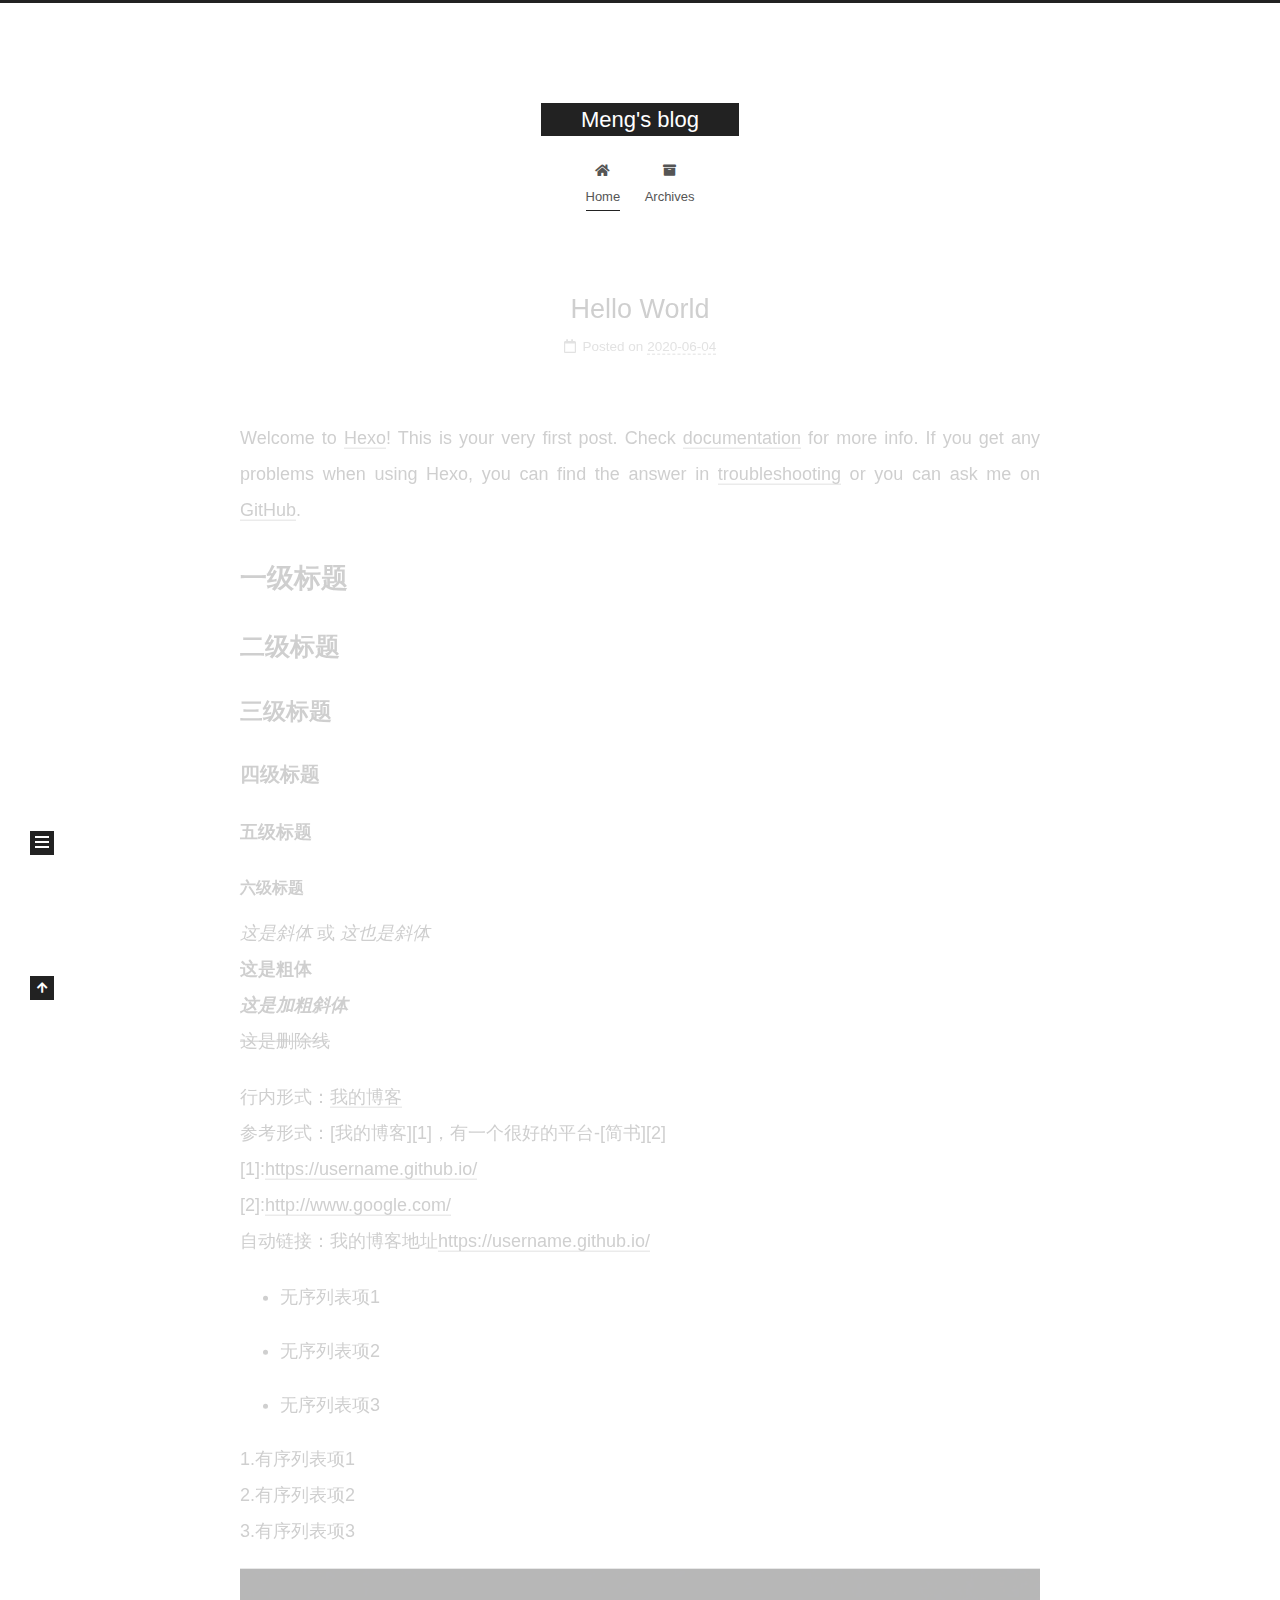
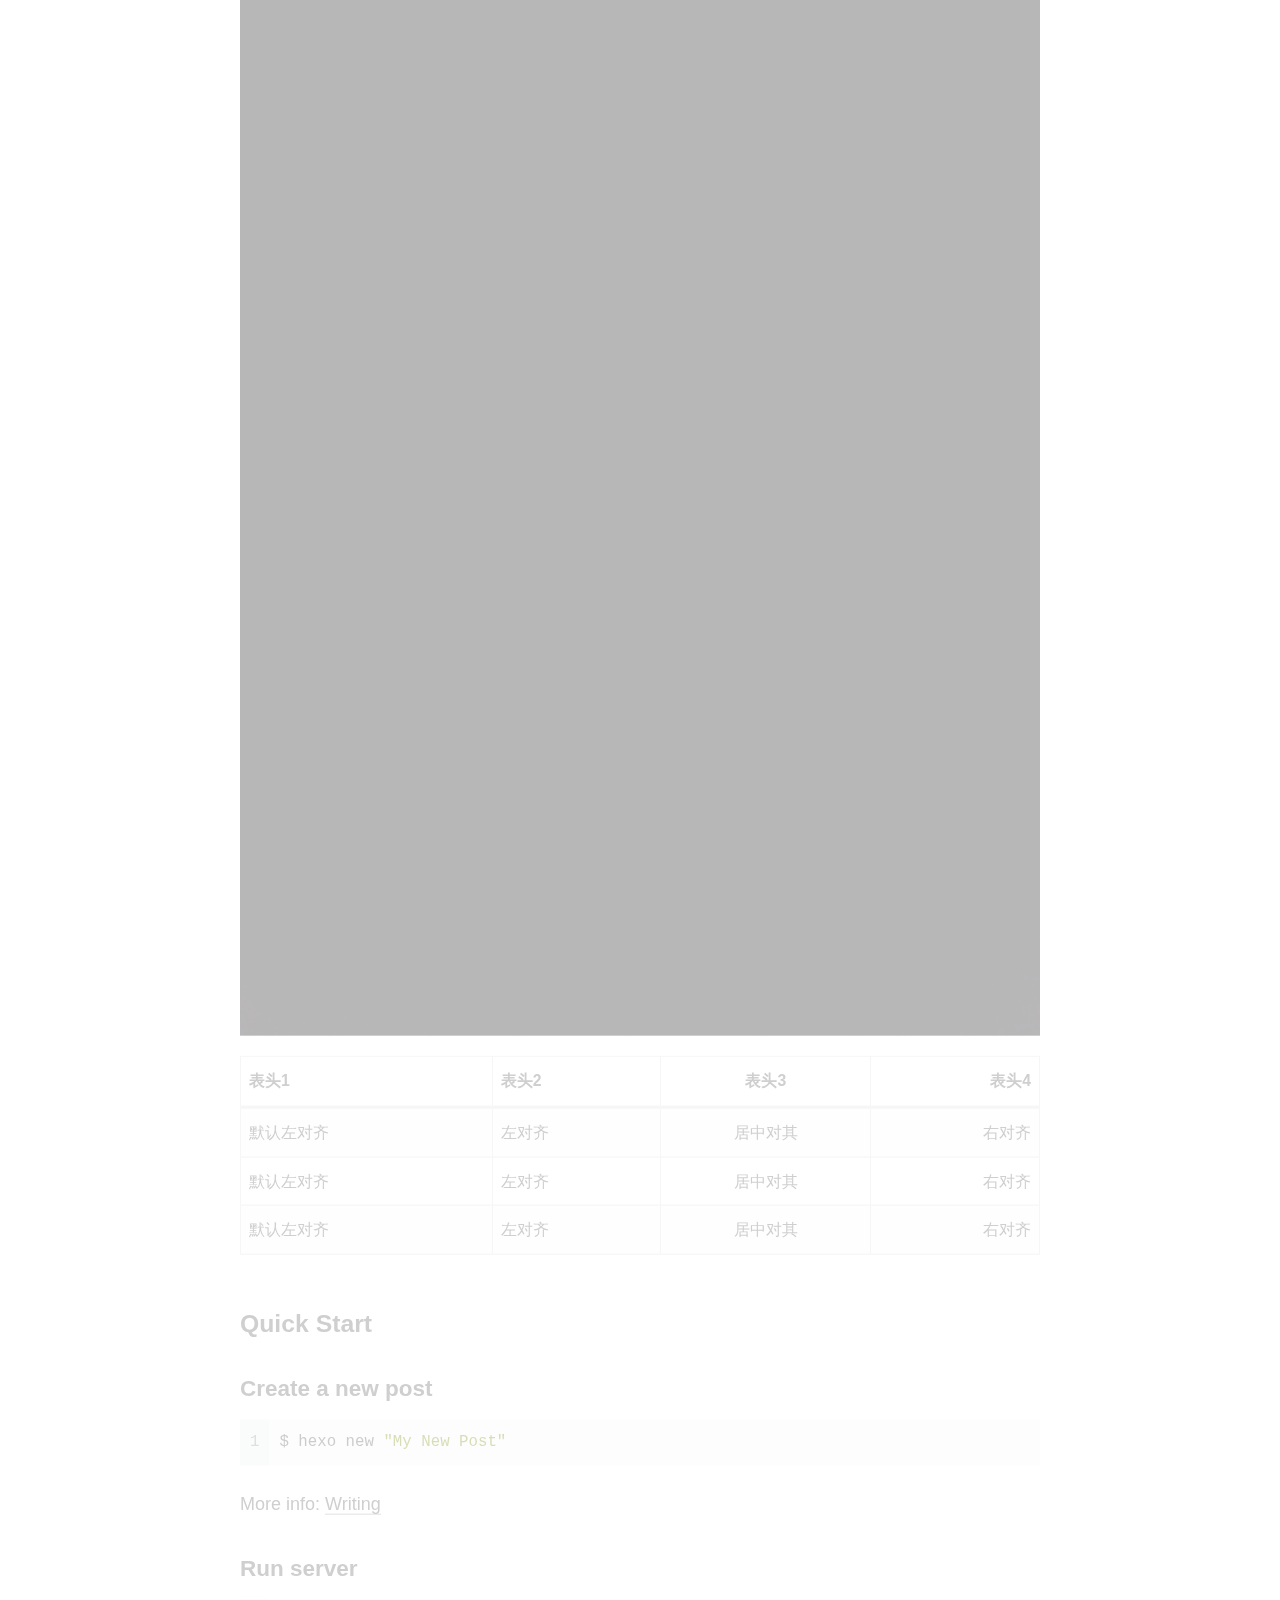
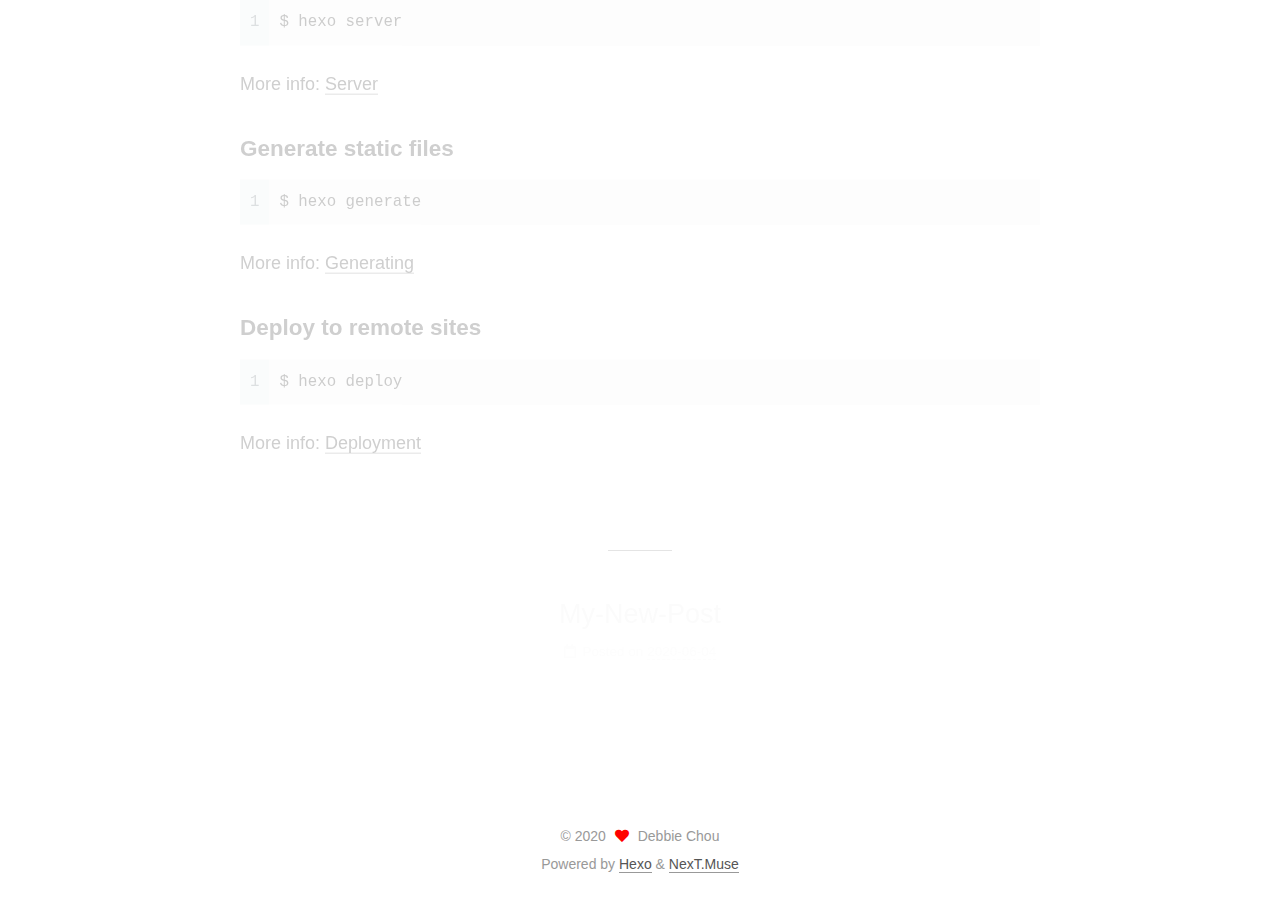
<file: index.html>
<!DOCTYPE html>
<html lang="en">
<head>
  <meta charset="UTF-8">
<meta name="viewport" content="width=device-width, initial-scale=1, maximum-scale=2">
<meta name="theme-color" content="#222">
<meta name="generator" content="Hexo 4.2.1">
  <link rel="apple-touch-icon" sizes="180x180" href="/images/apple-touch-icon-next.png">
  <link rel="icon" type="image/png" sizes="32x32" href="/images/favicon-32x32-next.png">
  <link rel="icon" type="image/png" sizes="16x16" href="/images/favicon-16x16-next.png">
  <link rel="mask-icon" href="/images/logo.svg" color="#222">

<link rel="stylesheet" href="/css/main.css">


<link rel="stylesheet" href="/lib/font-awesome/css/all.min.css">

<script id="hexo-configurations">
    var NexT = window.NexT || {};
    var CONFIG = {"hostname":"yoursite.com","root":"/","scheme":"Muse","version":"7.8.0","exturl":false,"sidebar":{"position":"left","display":"post","padding":18,"offset":12,"onmobile":false},"copycode":{"enable":false,"show_result":false,"style":null},"back2top":{"enable":true,"sidebar":false,"scrollpercent":false},"bookmark":{"enable":false,"color":"#222","save":"auto"},"fancybox":false,"mediumzoom":false,"lazyload":false,"pangu":false,"comments":{"style":"tabs","active":null,"storage":true,"lazyload":false,"nav":null},"algolia":{"hits":{"per_page":10},"labels":{"input_placeholder":"Search for Posts","hits_empty":"We didn't find any results for the search: ${query}","hits_stats":"${hits} results found in ${time} ms"}},"localsearch":{"enable":false,"trigger":"auto","top_n_per_article":1,"unescape":false,"preload":false},"motion":{"enable":true,"async":false,"transition":{"post_block":"fadeIn","post_header":"slideDownIn","post_body":"slideDownIn","coll_header":"slideLeftIn","sidebar":"slideUpIn"}}};
  </script>

  <meta property="og:type" content="website">
<meta property="og:title" content="Meng&#39;s blog">
<meta property="og:url" content="http://yoursite.com/index.html">
<meta property="og:site_name" content="Meng&#39;s blog">
<meta property="og:locale" content="en_US">
<meta property="article:author" content="Debbie Chou">
<meta name="twitter:card" content="summary">

<link rel="canonical" href="http://yoursite.com/">


<script id="page-configurations">
  // https://hexo.io/docs/variables.html
  CONFIG.page = {
    sidebar: "",
    isHome : true,
    isPost : false,
    lang   : 'en'
  };
</script>

  <title>Meng's blog</title>
  






  <noscript>
  <style>
  .use-motion .brand,
  .use-motion .menu-item,
  .sidebar-inner,
  .use-motion .post-block,
  .use-motion .pagination,
  .use-motion .comments,
  .use-motion .post-header,
  .use-motion .post-body,
  .use-motion .collection-header { opacity: initial; }

  .use-motion .site-title,
  .use-motion .site-subtitle {
    opacity: initial;
    top: initial;
  }

  .use-motion .logo-line-before i { left: initial; }
  .use-motion .logo-line-after i { right: initial; }
  </style>
</noscript>

</head>

<body itemscope itemtype="http://schema.org/WebPage">
  <div class="container use-motion">
    <div class="headband"></div>

    <header class="header" itemscope itemtype="http://schema.org/WPHeader">
      <div class="header-inner"><div class="site-brand-container">
  <div class="site-nav-toggle">
    <div class="toggle" aria-label="Toggle navigation bar">
      <span class="toggle-line toggle-line-first"></span>
      <span class="toggle-line toggle-line-middle"></span>
      <span class="toggle-line toggle-line-last"></span>
    </div>
  </div>

  <div class="site-meta">

    <a href="/" class="brand" rel="start">
      <span class="logo-line-before"><i></i></span>
      <h1 class="site-title">Meng's blog</h1>
      <span class="logo-line-after"><i></i></span>
    </a>
  </div>

  <div class="site-nav-right">
    <div class="toggle popup-trigger">
    </div>
  </div>
</div>




<nav class="site-nav">
  <ul id="menu" class="main-menu menu">
        <li class="menu-item menu-item-home">

    <a href="/" rel="section"><i class="fa fa-home fa-fw"></i>Home</a>

  </li>
        <li class="menu-item menu-item-archives">

    <a href="/archives/" rel="section"><i class="fa fa-archive fa-fw"></i>Archives</a>

  </li>
  </ul>
</nav>




</div>
    </header>

    
  <div class="back-to-top">
    <i class="fa fa-arrow-up"></i>
    <span>0%</span>
  </div>


    <main class="main">
      <div class="main-inner">
        <div class="content-wrap">
          

          <div class="content index posts-expand">
            
      
  
  
  <article itemscope itemtype="http://schema.org/Article" class="post-block" lang="en">
    <link itemprop="mainEntityOfPage" href="http://yoursite.com/2020/06/04/hello-world/">

    <span hidden itemprop="author" itemscope itemtype="http://schema.org/Person">
      <meta itemprop="image" content="/images/avatar.gif">
      <meta itemprop="name" content="Debbie Chou">
      <meta itemprop="description" content="">
    </span>

    <span hidden itemprop="publisher" itemscope itemtype="http://schema.org/Organization">
      <meta itemprop="name" content="Meng's blog">
    </span>
      <header class="post-header">
        <h2 class="post-title" itemprop="name headline">
          
            <a href="/2020/06/04/hello-world/" class="post-title-link" itemprop="url">Hello World</a>
        </h2>

        <div class="post-meta">
            <span class="post-meta-item">
              <span class="post-meta-item-icon">
                <i class="far fa-calendar"></i>
              </span>
              <span class="post-meta-item-text">Posted on</span>
              

              <time title="Created: 2020-06-04 00:45:00 / Modified: 00:49:14" itemprop="dateCreated datePublished" datetime="2020-06-04T00:45:00+08:00">2020-06-04</time>
            </span>

          

        </div>
      </header>

    
    
    
    <div class="post-body" itemprop="articleBody">

      
          <p>Welcome to <a href="https://hexo.io/" target="_blank" rel="noopener">Hexo</a>! This is your very first post. Check <a href="https://hexo.io/docs/" target="_blank" rel="noopener">documentation</a> for more info. If you get any problems when using Hexo, you can find the answer in <a href="https://hexo.io/docs/troubleshooting.html" target="_blank" rel="noopener">troubleshooting</a> or you can ask me on <a href="https://github.com/hexojs/hexo/issues" target="_blank" rel="noopener">GitHub</a>.</p>
<h1 id="一级标题"><a href="#一级标题" class="headerlink" title="一级标题"></a>一级标题</h1><h2 id="二级标题"><a href="#二级标题" class="headerlink" title="二级标题"></a>二级标题</h2><h3 id="三级标题"><a href="#三级标题" class="headerlink" title="三级标题"></a>三级标题</h3><h4 id="四级标题"><a href="#四级标题" class="headerlink" title="四级标题"></a>四级标题</h4><h5 id="五级标题"><a href="#五级标题" class="headerlink" title="五级标题"></a>五级标题</h5><h6 id="六级标题"><a href="#六级标题" class="headerlink" title="六级标题"></a>六级标题</h6><p><em>这是斜体</em> 或 <em>这也是斜体</em><br><strong>这是粗体</strong><br><strong><em>这是加粗斜体</em></strong><br><del>这是删除线</del></p>
<p>行内形式：<a href="https://username.github.io/" target="_blank" rel="noopener">我的博客</a><br>参考形式：[我的博客][1]，有一个很好的平台-[简书][2]<br>[1]:<a href="https://username.github.io/" target="_blank" rel="noopener">https://username.github.io/</a><br>[2]:<a href="http://www.google.com/" target="_blank" rel="noopener">http://www.google.com/</a><br>自动链接：我的博客地址<a href="https://username.github.io/" target="_blank" rel="noopener">https://username.github.io/</a></p>
<ul>
<li>无序列表项1</li>
</ul>
<ul>
<li>无序列表项2</li>
</ul>
<ul>
<li>无序列表项3</li>
</ul>
<p>1.有序列表项1<br>2.有序列表项2<br>3.有序列表项3</p>
<p><img src="/images/first_image.jpg" alt=""></p>
<table>
<thead>
<tr>
<th>表头1</th>
<th align="left">表头2</th>
<th align="center">表头3</th>
<th align="right">表头4</th>
</tr>
</thead>
<tbody><tr>
<td>默认左对齐</td>
<td align="left">左对齐</td>
<td align="center">居中对其</td>
<td align="right">右对齐</td>
</tr>
<tr>
<td>默认左对齐</td>
<td align="left">左对齐</td>
<td align="center">居中对其</td>
<td align="right">右对齐</td>
</tr>
<tr>
<td>默认左对齐</td>
<td align="left">左对齐</td>
<td align="center">居中对其</td>
<td align="right">右对齐</td>
</tr>
</tbody></table>
<h2 id="Quick-Start"><a href="#Quick-Start" class="headerlink" title="Quick Start"></a>Quick Start</h2><h3 id="Create-a-new-post"><a href="#Create-a-new-post" class="headerlink" title="Create a new post"></a>Create a new post</h3><figure class="highlight bash"><table><tr><td class="gutter"><pre><span class="line">1</span><br></pre></td><td class="code"><pre><span class="line">$ hexo new <span class="string">"My New Post"</span></span><br></pre></td></tr></table></figure>

<p>More info: <a href="https://hexo.io/docs/writing.html" target="_blank" rel="noopener">Writing</a></p>
<h3 id="Run-server"><a href="#Run-server" class="headerlink" title="Run server"></a>Run server</h3><figure class="highlight bash"><table><tr><td class="gutter"><pre><span class="line">1</span><br></pre></td><td class="code"><pre><span class="line">$ hexo server</span><br></pre></td></tr></table></figure>

<p>More info: <a href="https://hexo.io/docs/server.html" target="_blank" rel="noopener">Server</a></p>
<h3 id="Generate-static-files"><a href="#Generate-static-files" class="headerlink" title="Generate static files"></a>Generate static files</h3><figure class="highlight bash"><table><tr><td class="gutter"><pre><span class="line">1</span><br></pre></td><td class="code"><pre><span class="line">$ hexo generate</span><br></pre></td></tr></table></figure>

<p>More info: <a href="https://hexo.io/docs/generating.html" target="_blank" rel="noopener">Generating</a></p>
<h3 id="Deploy-to-remote-sites"><a href="#Deploy-to-remote-sites" class="headerlink" title="Deploy to remote sites"></a>Deploy to remote sites</h3><figure class="highlight bash"><table><tr><td class="gutter"><pre><span class="line">1</span><br></pre></td><td class="code"><pre><span class="line">$ hexo deploy</span><br></pre></td></tr></table></figure>

<p>More info: <a href="https://hexo.io/docs/one-command-deployment.html" target="_blank" rel="noopener">Deployment</a></p>

      
    </div>

    
    
    
      <footer class="post-footer">
        <div class="post-eof"></div>
      </footer>
  </article>
  
  
  

      
  
  
  <article itemscope itemtype="http://schema.org/Article" class="post-block" lang="en">
    <link itemprop="mainEntityOfPage" href="http://yoursite.com/2020/06/04/My-New-Post/">

    <span hidden itemprop="author" itemscope itemtype="http://schema.org/Person">
      <meta itemprop="image" content="/images/avatar.gif">
      <meta itemprop="name" content="Debbie Chou">
      <meta itemprop="description" content="">
    </span>

    <span hidden itemprop="publisher" itemscope itemtype="http://schema.org/Organization">
      <meta itemprop="name" content="Meng's blog">
    </span>
      <header class="post-header">
        <h2 class="post-title" itemprop="name headline">
          
            <a href="/2020/06/04/My-New-Post/" class="post-title-link" itemprop="url">My-New-Post</a>
        </h2>

        <div class="post-meta">
            <span class="post-meta-item">
              <span class="post-meta-item-icon">
                <i class="far fa-calendar"></i>
              </span>
              <span class="post-meta-item-text">Posted on</span>

              <time title="Created: 2020-06-04 00:28:09" itemprop="dateCreated datePublished" datetime="2020-06-04T00:28:09+08:00">2020-06-04</time>
            </span>

          

        </div>
      </header>

    
    
    
    <div class="post-body" itemprop="articleBody">

      
          
      
    </div>

    
    
    
      <footer class="post-footer">
        <div class="post-eof"></div>
      </footer>
  </article>
  
  
  


  



          </div>
          

<script>
  window.addEventListener('tabs:register', () => {
    let { activeClass } = CONFIG.comments;
    if (CONFIG.comments.storage) {
      activeClass = localStorage.getItem('comments_active') || activeClass;
    }
    if (activeClass) {
      let activeTab = document.querySelector(`a[href="#comment-${activeClass}"]`);
      if (activeTab) {
        activeTab.click();
      }
    }
  });
  if (CONFIG.comments.storage) {
    window.addEventListener('tabs:click', event => {
      if (!event.target.matches('.tabs-comment .tab-content .tab-pane')) return;
      let commentClass = event.target.classList[1];
      localStorage.setItem('comments_active', commentClass);
    });
  }
</script>

        </div>
          
  
  <div class="toggle sidebar-toggle">
    <span class="toggle-line toggle-line-first"></span>
    <span class="toggle-line toggle-line-middle"></span>
    <span class="toggle-line toggle-line-last"></span>
  </div>

  <aside class="sidebar">
    <div class="sidebar-inner">

      <ul class="sidebar-nav motion-element">
        <li class="sidebar-nav-toc">
          Table of Contents
        </li>
        <li class="sidebar-nav-overview">
          Overview
        </li>
      </ul>

      <!--noindex-->
      <div class="post-toc-wrap sidebar-panel">
      </div>
      <!--/noindex-->

      <div class="site-overview-wrap sidebar-panel">
        <div class="site-author motion-element" itemprop="author" itemscope itemtype="http://schema.org/Person">
  <p class="site-author-name" itemprop="name">Debbie Chou</p>
  <div class="site-description" itemprop="description"></div>
</div>
<div class="site-state-wrap motion-element">
  <nav class="site-state">
      <div class="site-state-item site-state-posts">
          <a href="/archives/">
        
          <span class="site-state-item-count">2</span>
          <span class="site-state-item-name">posts</span>
        </a>
      </div>
      <div class="site-state-item site-state-tags">
        <span class="site-state-item-count">2</span>
        <span class="site-state-item-name">tags</span>
      </div>
  </nav>
</div>



      </div>

    </div>
  </aside>
  <div id="sidebar-dimmer"></div>


      </div>
    </main>

    <footer class="footer">
      <div class="footer-inner">
        

        

<div class="copyright">
  
  &copy; 
  <span itemprop="copyrightYear">2020</span>
  <span class="with-love">
    <i class="fa fa-heart"></i>
  </span>
  <span class="author" itemprop="copyrightHolder">Debbie Chou</span>
</div>
  <div class="powered-by">Powered by <a href="https://hexo.io/" class="theme-link" rel="noopener" target="_blank">Hexo</a> & <a href="https://muse.theme-next.org/" class="theme-link" rel="noopener" target="_blank">NexT.Muse</a>
  </div>

        








      </div>
    </footer>
  </div>

  
  <script src="/lib/anime.min.js"></script>
  <script src="/lib/velocity/velocity.min.js"></script>
  <script src="/lib/velocity/velocity.ui.min.js"></script>

<script src="/js/utils.js"></script>

<script src="/js/motion.js"></script>


<script src="/js/schemes/muse.js"></script>


<script src="/js/next-boot.js"></script>




  















  

  

</body>
</html>
</file>
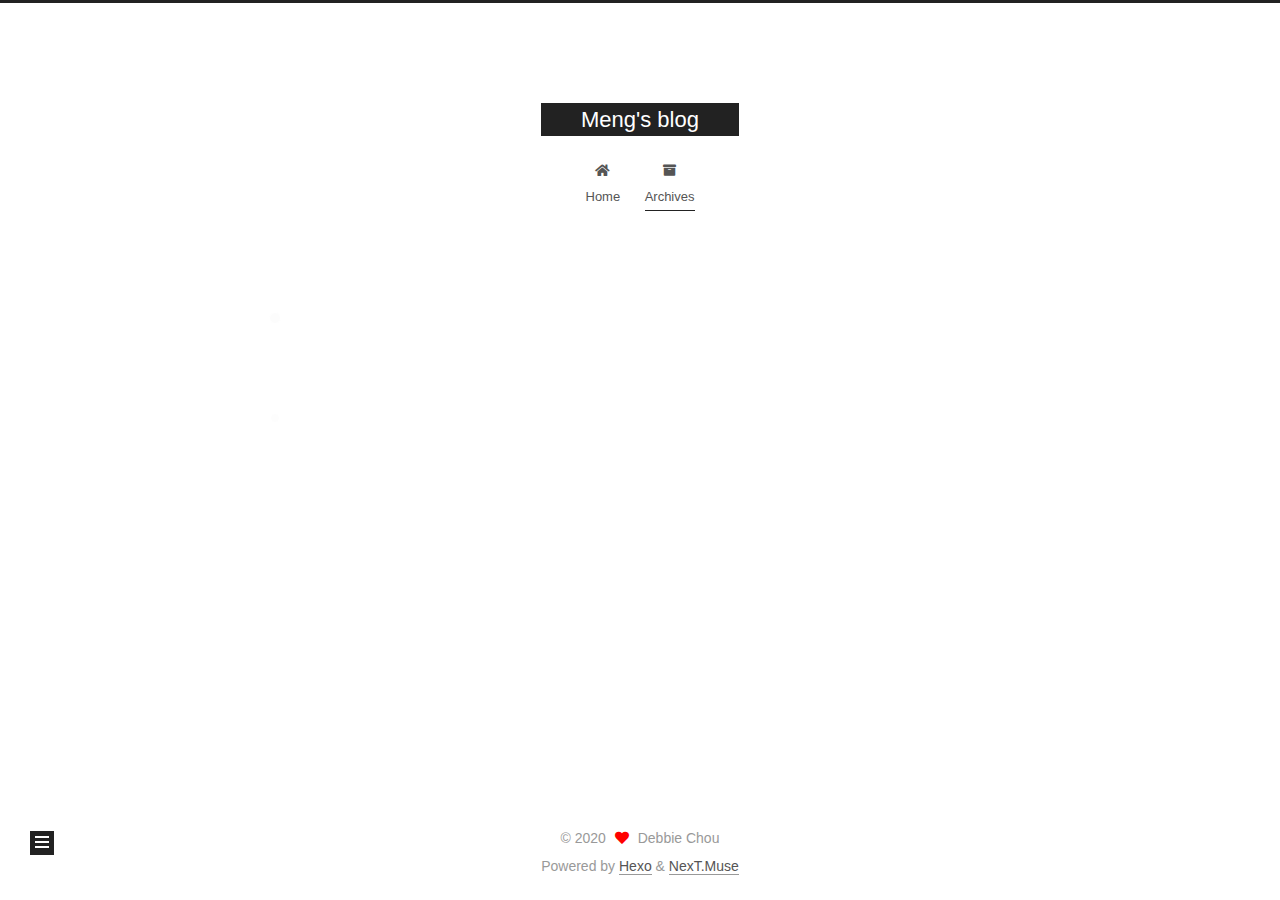
<file: archives/index.html>
<!DOCTYPE html>
<html lang="en">
<head>
  <meta charset="UTF-8">
<meta name="viewport" content="width=device-width, initial-scale=1, maximum-scale=2">
<meta name="theme-color" content="#222">
<meta name="generator" content="Hexo 4.2.1">
  <link rel="apple-touch-icon" sizes="180x180" href="/images/apple-touch-icon-next.png">
  <link rel="icon" type="image/png" sizes="32x32" href="/images/favicon-32x32-next.png">
  <link rel="icon" type="image/png" sizes="16x16" href="/images/favicon-16x16-next.png">
  <link rel="mask-icon" href="/images/logo.svg" color="#222">

<link rel="stylesheet" href="/css/main.css">


<link rel="stylesheet" href="/lib/font-awesome/css/all.min.css">

<script id="hexo-configurations">
    var NexT = window.NexT || {};
    var CONFIG = {"hostname":"yoursite.com","root":"/","scheme":"Muse","version":"7.8.0","exturl":false,"sidebar":{"position":"left","display":"post","padding":18,"offset":12,"onmobile":false},"copycode":{"enable":false,"show_result":false,"style":null},"back2top":{"enable":true,"sidebar":false,"scrollpercent":false},"bookmark":{"enable":false,"color":"#222","save":"auto"},"fancybox":false,"mediumzoom":false,"lazyload":false,"pangu":false,"comments":{"style":"tabs","active":null,"storage":true,"lazyload":false,"nav":null},"algolia":{"hits":{"per_page":10},"labels":{"input_placeholder":"Search for Posts","hits_empty":"We didn't find any results for the search: ${query}","hits_stats":"${hits} results found in ${time} ms"}},"localsearch":{"enable":false,"trigger":"auto","top_n_per_article":1,"unescape":false,"preload":false},"motion":{"enable":true,"async":false,"transition":{"post_block":"fadeIn","post_header":"slideDownIn","post_body":"slideDownIn","coll_header":"slideLeftIn","sidebar":"slideUpIn"}}};
  </script>

  <meta property="og:type" content="website">
<meta property="og:title" content="Meng&#39;s blog">
<meta property="og:url" content="http://yoursite.com/archives/index.html">
<meta property="og:site_name" content="Meng&#39;s blog">
<meta property="og:locale" content="en_US">
<meta property="article:author" content="Debbie Chou">
<meta name="twitter:card" content="summary">

<link rel="canonical" href="http://yoursite.com/archives/">


<script id="page-configurations">
  // https://hexo.io/docs/variables.html
  CONFIG.page = {
    sidebar: "",
    isHome : false,
    isPost : false,
    lang   : 'en'
  };
</script>

  <title>Archive | Meng's blog</title>
  






  <noscript>
  <style>
  .use-motion .brand,
  .use-motion .menu-item,
  .sidebar-inner,
  .use-motion .post-block,
  .use-motion .pagination,
  .use-motion .comments,
  .use-motion .post-header,
  .use-motion .post-body,
  .use-motion .collection-header { opacity: initial; }

  .use-motion .site-title,
  .use-motion .site-subtitle {
    opacity: initial;
    top: initial;
  }

  .use-motion .logo-line-before i { left: initial; }
  .use-motion .logo-line-after i { right: initial; }
  </style>
</noscript>

</head>

<body itemscope itemtype="http://schema.org/WebPage">
  <div class="container use-motion">
    <div class="headband"></div>

    <header class="header" itemscope itemtype="http://schema.org/WPHeader">
      <div class="header-inner"><div class="site-brand-container">
  <div class="site-nav-toggle">
    <div class="toggle" aria-label="Toggle navigation bar">
      <span class="toggle-line toggle-line-first"></span>
      <span class="toggle-line toggle-line-middle"></span>
      <span class="toggle-line toggle-line-last"></span>
    </div>
  </div>

  <div class="site-meta">

    <a href="/" class="brand" rel="start">
      <span class="logo-line-before"><i></i></span>
      <h1 class="site-title">Meng's blog</h1>
      <span class="logo-line-after"><i></i></span>
    </a>
  </div>

  <div class="site-nav-right">
    <div class="toggle popup-trigger">
    </div>
  </div>
</div>




<nav class="site-nav">
  <ul id="menu" class="main-menu menu">
        <li class="menu-item menu-item-home">

    <a href="/" rel="section"><i class="fa fa-home fa-fw"></i>Home</a>

  </li>
        <li class="menu-item menu-item-archives">

    <a href="/archives/" rel="section"><i class="fa fa-archive fa-fw"></i>Archives</a>

  </li>
  </ul>
</nav>




</div>
    </header>

    
  <div class="back-to-top">
    <i class="fa fa-arrow-up"></i>
    <span>0%</span>
  </div>


    <main class="main">
      <div class="main-inner">
        <div class="content-wrap">
          

          <div class="content archive">
            

  
  
  
  <div class="post-block">
    <div class="posts-collapse">
      <div class="collection-title">
        <span class="collection-header">Um..! 2 posts in total. Keep on posting.</span>
      </div>

      
    <div class="collection-year">
      <span class="collection-header">2020</span>
    </div>

  <article itemscope itemtype="http://schema.org/Article">
    <header class="post-header">

      <div class="post-meta">
        <time itemprop="dateCreated"
              datetime="2020-06-04T00:45:00+08:00"
              content="2020-06-04">
          06-04
        </time>
      </div>

      <div class="post-title">
          <a class="post-title-link" href="/2020/06/04/hello-world/" itemprop="url">
            <span itemprop="name">Hello World</span>
          </a>
      </div>

    </header>
  </article>

  <article itemscope itemtype="http://schema.org/Article">
    <header class="post-header">

      <div class="post-meta">
        <time itemprop="dateCreated"
              datetime="2020-06-04T00:28:09+08:00"
              content="2020-06-04">
          06-04
        </time>
      </div>

      <div class="post-title">
          <a class="post-title-link" href="/2020/06/04/My-New-Post/" itemprop="url">
            <span itemprop="name">My-New-Post</span>
          </a>
      </div>

    </header>
  </article>


    </div>
  </div>
  
  
  

  



          </div>
          

<script>
  window.addEventListener('tabs:register', () => {
    let { activeClass } = CONFIG.comments;
    if (CONFIG.comments.storage) {
      activeClass = localStorage.getItem('comments_active') || activeClass;
    }
    if (activeClass) {
      let activeTab = document.querySelector(`a[href="#comment-${activeClass}"]`);
      if (activeTab) {
        activeTab.click();
      }
    }
  });
  if (CONFIG.comments.storage) {
    window.addEventListener('tabs:click', event => {
      if (!event.target.matches('.tabs-comment .tab-content .tab-pane')) return;
      let commentClass = event.target.classList[1];
      localStorage.setItem('comments_active', commentClass);
    });
  }
</script>

        </div>
          
  
  <div class="toggle sidebar-toggle">
    <span class="toggle-line toggle-line-first"></span>
    <span class="toggle-line toggle-line-middle"></span>
    <span class="toggle-line toggle-line-last"></span>
  </div>

  <aside class="sidebar">
    <div class="sidebar-inner">

      <ul class="sidebar-nav motion-element">
        <li class="sidebar-nav-toc">
          Table of Contents
        </li>
        <li class="sidebar-nav-overview">
          Overview
        </li>
      </ul>

      <!--noindex-->
      <div class="post-toc-wrap sidebar-panel">
      </div>
      <!--/noindex-->

      <div class="site-overview-wrap sidebar-panel">
        <div class="site-author motion-element" itemprop="author" itemscope itemtype="http://schema.org/Person">
  <p class="site-author-name" itemprop="name">Debbie Chou</p>
  <div class="site-description" itemprop="description"></div>
</div>
<div class="site-state-wrap motion-element">
  <nav class="site-state">
      <div class="site-state-item site-state-posts">
          <a href="/archives/">
        
          <span class="site-state-item-count">2</span>
          <span class="site-state-item-name">posts</span>
        </a>
      </div>
      <div class="site-state-item site-state-tags">
        <span class="site-state-item-count">2</span>
        <span class="site-state-item-name">tags</span>
      </div>
  </nav>
</div>



      </div>

    </div>
  </aside>
  <div id="sidebar-dimmer"></div>


      </div>
    </main>

    <footer class="footer">
      <div class="footer-inner">
        

        

<div class="copyright">
  
  &copy; 
  <span itemprop="copyrightYear">2020</span>
  <span class="with-love">
    <i class="fa fa-heart"></i>
  </span>
  <span class="author" itemprop="copyrightHolder">Debbie Chou</span>
</div>
  <div class="powered-by">Powered by <a href="https://hexo.io/" class="theme-link" rel="noopener" target="_blank">Hexo</a> & <a href="https://muse.theme-next.org/" class="theme-link" rel="noopener" target="_blank">NexT.Muse</a>
  </div>

        








      </div>
    </footer>
  </div>

  
  <script src="/lib/anime.min.js"></script>
  <script src="/lib/velocity/velocity.min.js"></script>
  <script src="/lib/velocity/velocity.ui.min.js"></script>

<script src="/js/utils.js"></script>

<script src="/js/motion.js"></script>


<script src="/js/schemes/muse.js"></script>


<script src="/js/next-boot.js"></script>




  















  

  

</body>
</html>
</file>
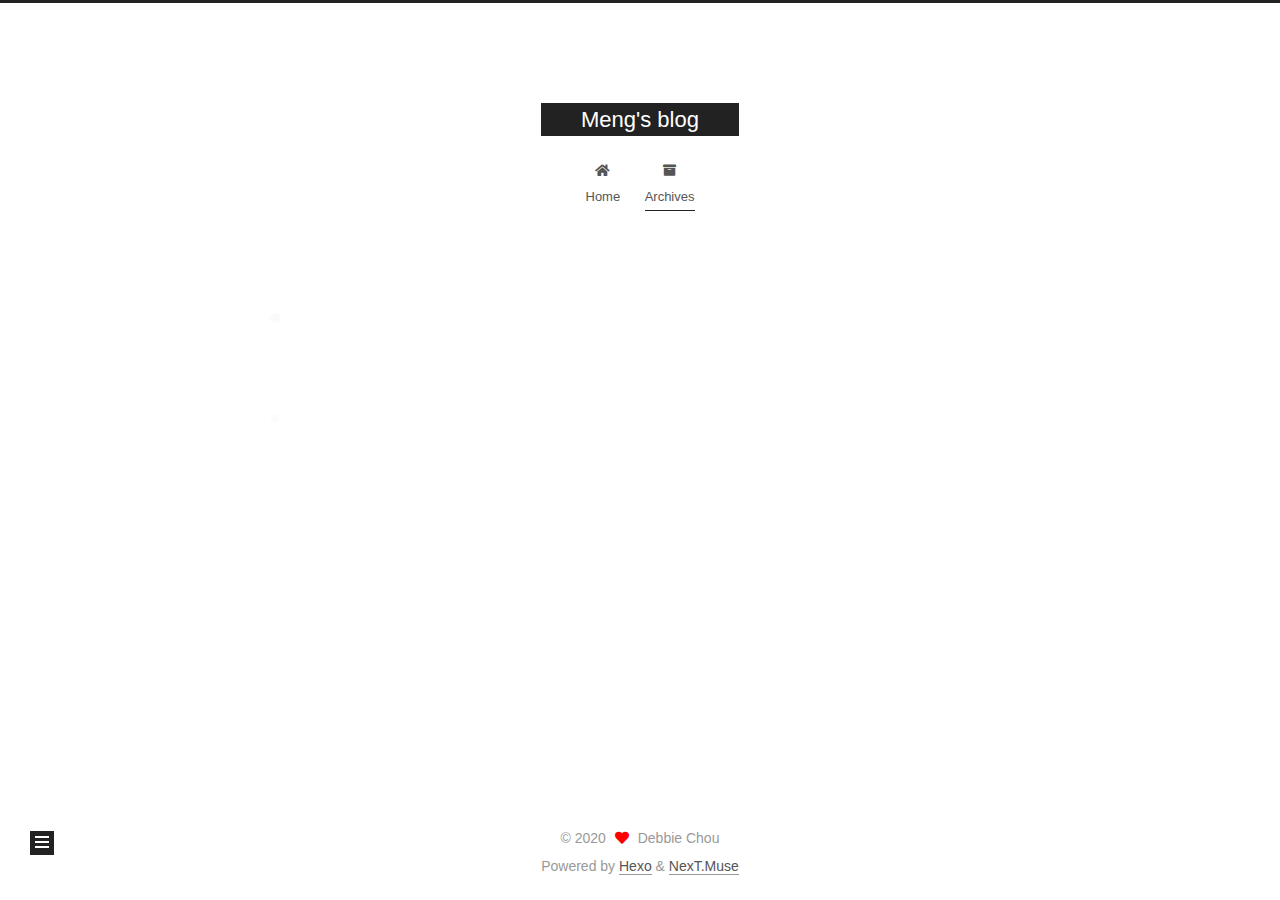
<file: archives/2020/index.html>
<!DOCTYPE html>
<html lang="en">
<head>
  <meta charset="UTF-8">
<meta name="viewport" content="width=device-width, initial-scale=1, maximum-scale=2">
<meta name="theme-color" content="#222">
<meta name="generator" content="Hexo 4.2.1">
  <link rel="apple-touch-icon" sizes="180x180" href="/images/apple-touch-icon-next.png">
  <link rel="icon" type="image/png" sizes="32x32" href="/images/favicon-32x32-next.png">
  <link rel="icon" type="image/png" sizes="16x16" href="/images/favicon-16x16-next.png">
  <link rel="mask-icon" href="/images/logo.svg" color="#222">

<link rel="stylesheet" href="/css/main.css">


<link rel="stylesheet" href="/lib/font-awesome/css/all.min.css">

<script id="hexo-configurations">
    var NexT = window.NexT || {};
    var CONFIG = {"hostname":"yoursite.com","root":"/","scheme":"Muse","version":"7.8.0","exturl":false,"sidebar":{"position":"left","display":"post","padding":18,"offset":12,"onmobile":false},"copycode":{"enable":false,"show_result":false,"style":null},"back2top":{"enable":true,"sidebar":false,"scrollpercent":false},"bookmark":{"enable":false,"color":"#222","save":"auto"},"fancybox":false,"mediumzoom":false,"lazyload":false,"pangu":false,"comments":{"style":"tabs","active":null,"storage":true,"lazyload":false,"nav":null},"algolia":{"hits":{"per_page":10},"labels":{"input_placeholder":"Search for Posts","hits_empty":"We didn't find any results for the search: ${query}","hits_stats":"${hits} results found in ${time} ms"}},"localsearch":{"enable":false,"trigger":"auto","top_n_per_article":1,"unescape":false,"preload":false},"motion":{"enable":true,"async":false,"transition":{"post_block":"fadeIn","post_header":"slideDownIn","post_body":"slideDownIn","coll_header":"slideLeftIn","sidebar":"slideUpIn"}}};
  </script>

  <meta property="og:type" content="website">
<meta property="og:title" content="Meng&#39;s blog">
<meta property="og:url" content="http://yoursite.com/archives/2020/index.html">
<meta property="og:site_name" content="Meng&#39;s blog">
<meta property="og:locale" content="en_US">
<meta property="article:author" content="Debbie Chou">
<meta name="twitter:card" content="summary">

<link rel="canonical" href="http://yoursite.com/archives/2020/">


<script id="page-configurations">
  // https://hexo.io/docs/variables.html
  CONFIG.page = {
    sidebar: "",
    isHome : false,
    isPost : false,
    lang   : 'en'
  };
</script>

  <title>Archive | Meng's blog</title>
  






  <noscript>
  <style>
  .use-motion .brand,
  .use-motion .menu-item,
  .sidebar-inner,
  .use-motion .post-block,
  .use-motion .pagination,
  .use-motion .comments,
  .use-motion .post-header,
  .use-motion .post-body,
  .use-motion .collection-header { opacity: initial; }

  .use-motion .site-title,
  .use-motion .site-subtitle {
    opacity: initial;
    top: initial;
  }

  .use-motion .logo-line-before i { left: initial; }
  .use-motion .logo-line-after i { right: initial; }
  </style>
</noscript>

</head>

<body itemscope itemtype="http://schema.org/WebPage">
  <div class="container use-motion">
    <div class="headband"></div>

    <header class="header" itemscope itemtype="http://schema.org/WPHeader">
      <div class="header-inner"><div class="site-brand-container">
  <div class="site-nav-toggle">
    <div class="toggle" aria-label="Toggle navigation bar">
      <span class="toggle-line toggle-line-first"></span>
      <span class="toggle-line toggle-line-middle"></span>
      <span class="toggle-line toggle-line-last"></span>
    </div>
  </div>

  <div class="site-meta">

    <a href="/" class="brand" rel="start">
      <span class="logo-line-before"><i></i></span>
      <h1 class="site-title">Meng's blog</h1>
      <span class="logo-line-after"><i></i></span>
    </a>
  </div>

  <div class="site-nav-right">
    <div class="toggle popup-trigger">
    </div>
  </div>
</div>




<nav class="site-nav">
  <ul id="menu" class="main-menu menu">
        <li class="menu-item menu-item-home">

    <a href="/" rel="section"><i class="fa fa-home fa-fw"></i>Home</a>

  </li>
        <li class="menu-item menu-item-archives">

    <a href="/archives/" rel="section"><i class="fa fa-archive fa-fw"></i>Archives</a>

  </li>
  </ul>
</nav>




</div>
    </header>

    
  <div class="back-to-top">
    <i class="fa fa-arrow-up"></i>
    <span>0%</span>
  </div>


    <main class="main">
      <div class="main-inner">
        <div class="content-wrap">
          

          <div class="content archive">
            

  
  
  
  <div class="post-block">
    <div class="posts-collapse">
      <div class="collection-title">
        <span class="collection-header">Um..! 2 posts in total. Keep on posting.</span>
      </div>

      
    <div class="collection-year">
      <span class="collection-header">2020</span>
    </div>

  <article itemscope itemtype="http://schema.org/Article">
    <header class="post-header">

      <div class="post-meta">
        <time itemprop="dateCreated"
              datetime="2020-06-04T00:45:00+08:00"
              content="2020-06-04">
          06-04
        </time>
      </div>

      <div class="post-title">
          <a class="post-title-link" href="/2020/06/04/hello-world/" itemprop="url">
            <span itemprop="name">Hello World</span>
          </a>
      </div>

    </header>
  </article>

  <article itemscope itemtype="http://schema.org/Article">
    <header class="post-header">

      <div class="post-meta">
        <time itemprop="dateCreated"
              datetime="2020-06-04T00:28:09+08:00"
              content="2020-06-04">
          06-04
        </time>
      </div>

      <div class="post-title">
          <a class="post-title-link" href="/2020/06/04/My-New-Post/" itemprop="url">
            <span itemprop="name">My-New-Post</span>
          </a>
      </div>

    </header>
  </article>


    </div>
  </div>
  
  
  

  



          </div>
          

<script>
  window.addEventListener('tabs:register', () => {
    let { activeClass } = CONFIG.comments;
    if (CONFIG.comments.storage) {
      activeClass = localStorage.getItem('comments_active') || activeClass;
    }
    if (activeClass) {
      let activeTab = document.querySelector(`a[href="#comment-${activeClass}"]`);
      if (activeTab) {
        activeTab.click();
      }
    }
  });
  if (CONFIG.comments.storage) {
    window.addEventListener('tabs:click', event => {
      if (!event.target.matches('.tabs-comment .tab-content .tab-pane')) return;
      let commentClass = event.target.classList[1];
      localStorage.setItem('comments_active', commentClass);
    });
  }
</script>

        </div>
          
  
  <div class="toggle sidebar-toggle">
    <span class="toggle-line toggle-line-first"></span>
    <span class="toggle-line toggle-line-middle"></span>
    <span class="toggle-line toggle-line-last"></span>
  </div>

  <aside class="sidebar">
    <div class="sidebar-inner">

      <ul class="sidebar-nav motion-element">
        <li class="sidebar-nav-toc">
          Table of Contents
        </li>
        <li class="sidebar-nav-overview">
          Overview
        </li>
      </ul>

      <!--noindex-->
      <div class="post-toc-wrap sidebar-panel">
      </div>
      <!--/noindex-->

      <div class="site-overview-wrap sidebar-panel">
        <div class="site-author motion-element" itemprop="author" itemscope itemtype="http://schema.org/Person">
  <p class="site-author-name" itemprop="name">Debbie Chou</p>
  <div class="site-description" itemprop="description"></div>
</div>
<div class="site-state-wrap motion-element">
  <nav class="site-state">
      <div class="site-state-item site-state-posts">
          <a href="/archives/">
        
          <span class="site-state-item-count">2</span>
          <span class="site-state-item-name">posts</span>
        </a>
      </div>
      <div class="site-state-item site-state-tags">
        <span class="site-state-item-count">2</span>
        <span class="site-state-item-name">tags</span>
      </div>
  </nav>
</div>



      </div>

    </div>
  </aside>
  <div id="sidebar-dimmer"></div>


      </div>
    </main>

    <footer class="footer">
      <div class="footer-inner">
        

        

<div class="copyright">
  
  &copy; 
  <span itemprop="copyrightYear">2020</span>
  <span class="with-love">
    <i class="fa fa-heart"></i>
  </span>
  <span class="author" itemprop="copyrightHolder">Debbie Chou</span>
</div>
  <div class="powered-by">Powered by <a href="https://hexo.io/" class="theme-link" rel="noopener" target="_blank">Hexo</a> & <a href="https://muse.theme-next.org/" class="theme-link" rel="noopener" target="_blank">NexT.Muse</a>
  </div>

        








      </div>
    </footer>
  </div>

  
  <script src="/lib/anime.min.js"></script>
  <script src="/lib/velocity/velocity.min.js"></script>
  <script src="/lib/velocity/velocity.ui.min.js"></script>

<script src="/js/utils.js"></script>

<script src="/js/motion.js"></script>


<script src="/js/schemes/muse.js"></script>


<script src="/js/next-boot.js"></script>




  















  

  

</body>
</html>
</file>
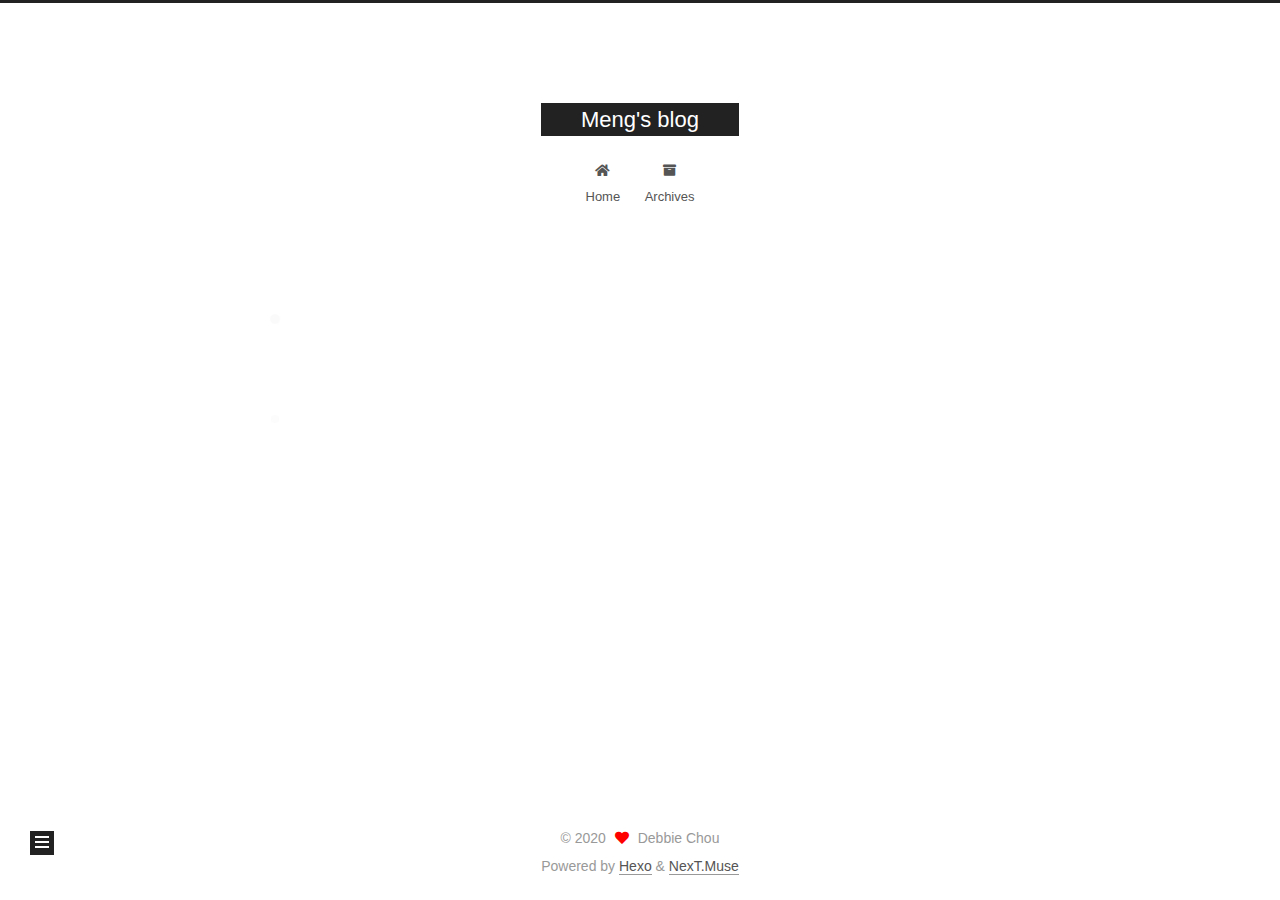
<file: tags/2020/index.html>
<!DOCTYPE html>
<html lang="en">
<head>
  <meta charset="UTF-8">
<meta name="viewport" content="width=device-width, initial-scale=1, maximum-scale=2">
<meta name="theme-color" content="#222">
<meta name="generator" content="Hexo 4.2.1">
  <link rel="apple-touch-icon" sizes="180x180" href="/images/apple-touch-icon-next.png">
  <link rel="icon" type="image/png" sizes="32x32" href="/images/favicon-32x32-next.png">
  <link rel="icon" type="image/png" sizes="16x16" href="/images/favicon-16x16-next.png">
  <link rel="mask-icon" href="/images/logo.svg" color="#222">

<link rel="stylesheet" href="/css/main.css">


<link rel="stylesheet" href="/lib/font-awesome/css/all.min.css">

<script id="hexo-configurations">
    var NexT = window.NexT || {};
    var CONFIG = {"hostname":"yoursite.com","root":"/","scheme":"Muse","version":"7.8.0","exturl":false,"sidebar":{"position":"left","display":"post","padding":18,"offset":12,"onmobile":false},"copycode":{"enable":false,"show_result":false,"style":null},"back2top":{"enable":true,"sidebar":false,"scrollpercent":false},"bookmark":{"enable":false,"color":"#222","save":"auto"},"fancybox":false,"mediumzoom":false,"lazyload":false,"pangu":false,"comments":{"style":"tabs","active":null,"storage":true,"lazyload":false,"nav":null},"algolia":{"hits":{"per_page":10},"labels":{"input_placeholder":"Search for Posts","hits_empty":"We didn't find any results for the search: ${query}","hits_stats":"${hits} results found in ${time} ms"}},"localsearch":{"enable":false,"trigger":"auto","top_n_per_article":1,"unescape":false,"preload":false},"motion":{"enable":true,"async":false,"transition":{"post_block":"fadeIn","post_header":"slideDownIn","post_body":"slideDownIn","coll_header":"slideLeftIn","sidebar":"slideUpIn"}}};
  </script>

  <meta property="og:type" content="website">
<meta property="og:title" content="Meng&#39;s blog">
<meta property="og:url" content="http://yoursite.com/tags/2020/index.html">
<meta property="og:site_name" content="Meng&#39;s blog">
<meta property="og:locale" content="en_US">
<meta property="article:author" content="Debbie Chou">
<meta name="twitter:card" content="summary">

<link rel="canonical" href="http://yoursite.com/tags/2020/">


<script id="page-configurations">
  // https://hexo.io/docs/variables.html
  CONFIG.page = {
    sidebar: "",
    isHome : false,
    isPost : false,
    lang   : 'en'
  };
</script>

  <title>Tag: 2020 | Meng's blog</title>
  






  <noscript>
  <style>
  .use-motion .brand,
  .use-motion .menu-item,
  .sidebar-inner,
  .use-motion .post-block,
  .use-motion .pagination,
  .use-motion .comments,
  .use-motion .post-header,
  .use-motion .post-body,
  .use-motion .collection-header { opacity: initial; }

  .use-motion .site-title,
  .use-motion .site-subtitle {
    opacity: initial;
    top: initial;
  }

  .use-motion .logo-line-before i { left: initial; }
  .use-motion .logo-line-after i { right: initial; }
  </style>
</noscript>

</head>

<body itemscope itemtype="http://schema.org/WebPage">
  <div class="container use-motion">
    <div class="headband"></div>

    <header class="header" itemscope itemtype="http://schema.org/WPHeader">
      <div class="header-inner"><div class="site-brand-container">
  <div class="site-nav-toggle">
    <div class="toggle" aria-label="Toggle navigation bar">
      <span class="toggle-line toggle-line-first"></span>
      <span class="toggle-line toggle-line-middle"></span>
      <span class="toggle-line toggle-line-last"></span>
    </div>
  </div>

  <div class="site-meta">

    <a href="/" class="brand" rel="start">
      <span class="logo-line-before"><i></i></span>
      <h1 class="site-title">Meng's blog</h1>
      <span class="logo-line-after"><i></i></span>
    </a>
  </div>

  <div class="site-nav-right">
    <div class="toggle popup-trigger">
    </div>
  </div>
</div>




<nav class="site-nav">
  <ul id="menu" class="main-menu menu">
        <li class="menu-item menu-item-home">

    <a href="/" rel="section"><i class="fa fa-home fa-fw"></i>Home</a>

  </li>
        <li class="menu-item menu-item-archives">

    <a href="/archives/" rel="section"><i class="fa fa-archive fa-fw"></i>Archives</a>

  </li>
  </ul>
</nav>




</div>
    </header>

    
  <div class="back-to-top">
    <i class="fa fa-arrow-up"></i>
    <span>0%</span>
  </div>


    <main class="main">
      <div class="main-inner">
        <div class="content-wrap">
          

          <div class="content tag">
            

  
  
  
  <div class="post-block">
    <div class="posts-collapse">
      <div class="collection-title">
        <h2 class="collection-header">2020
          <small>Tag</small>
        </h2>
      </div>

      
    <div class="collection-year">
      <span class="collection-header">2020</span>
    </div>

  <article itemscope itemtype="http://schema.org/Article">
    <header class="post-header">

      <div class="post-meta">
        <time itemprop="dateCreated"
              datetime="2020-06-04T00:45:00+08:00"
              content="2020-06-04">
          06-04
        </time>
      </div>

      <div class="post-title">
          <a class="post-title-link" href="/2020/06/04/hello-world/" itemprop="url">
            <span itemprop="name">Hello World</span>
          </a>
      </div>

    </header>
  </article>

    </div>
  </div>
  
  
  

  



          </div>
          

<script>
  window.addEventListener('tabs:register', () => {
    let { activeClass } = CONFIG.comments;
    if (CONFIG.comments.storage) {
      activeClass = localStorage.getItem('comments_active') || activeClass;
    }
    if (activeClass) {
      let activeTab = document.querySelector(`a[href="#comment-${activeClass}"]`);
      if (activeTab) {
        activeTab.click();
      }
    }
  });
  if (CONFIG.comments.storage) {
    window.addEventListener('tabs:click', event => {
      if (!event.target.matches('.tabs-comment .tab-content .tab-pane')) return;
      let commentClass = event.target.classList[1];
      localStorage.setItem('comments_active', commentClass);
    });
  }
</script>

        </div>
          
  
  <div class="toggle sidebar-toggle">
    <span class="toggle-line toggle-line-first"></span>
    <span class="toggle-line toggle-line-middle"></span>
    <span class="toggle-line toggle-line-last"></span>
  </div>

  <aside class="sidebar">
    <div class="sidebar-inner">

      <ul class="sidebar-nav motion-element">
        <li class="sidebar-nav-toc">
          Table of Contents
        </li>
        <li class="sidebar-nav-overview">
          Overview
        </li>
      </ul>

      <!--noindex-->
      <div class="post-toc-wrap sidebar-panel">
      </div>
      <!--/noindex-->

      <div class="site-overview-wrap sidebar-panel">
        <div class="site-author motion-element" itemprop="author" itemscope itemtype="http://schema.org/Person">
  <p class="site-author-name" itemprop="name">Debbie Chou</p>
  <div class="site-description" itemprop="description"></div>
</div>
<div class="site-state-wrap motion-element">
  <nav class="site-state">
      <div class="site-state-item site-state-posts">
          <a href="/archives/">
        
          <span class="site-state-item-count">2</span>
          <span class="site-state-item-name">posts</span>
        </a>
      </div>
      <div class="site-state-item site-state-tags">
        <span class="site-state-item-count">2</span>
        <span class="site-state-item-name">tags</span>
      </div>
  </nav>
</div>



      </div>

    </div>
  </aside>
  <div id="sidebar-dimmer"></div>


      </div>
    </main>

    <footer class="footer">
      <div class="footer-inner">
        

        

<div class="copyright">
  
  &copy; 
  <span itemprop="copyrightYear">2020</span>
  <span class="with-love">
    <i class="fa fa-heart"></i>
  </span>
  <span class="author" itemprop="copyrightHolder">Debbie Chou</span>
</div>
  <div class="powered-by">Powered by <a href="https://hexo.io/" class="theme-link" rel="noopener" target="_blank">Hexo</a> & <a href="https://muse.theme-next.org/" class="theme-link" rel="noopener" target="_blank">NexT.Muse</a>
  </div>

        








      </div>
    </footer>
  </div>

  
  <script src="/lib/anime.min.js"></script>
  <script src="/lib/velocity/velocity.min.js"></script>
  <script src="/lib/velocity/velocity.ui.min.js"></script>

<script src="/js/utils.js"></script>

<script src="/js/motion.js"></script>


<script src="/js/schemes/muse.js"></script>


<script src="/js/next-boot.js"></script>




  















  

  

</body>
</html>
</file>
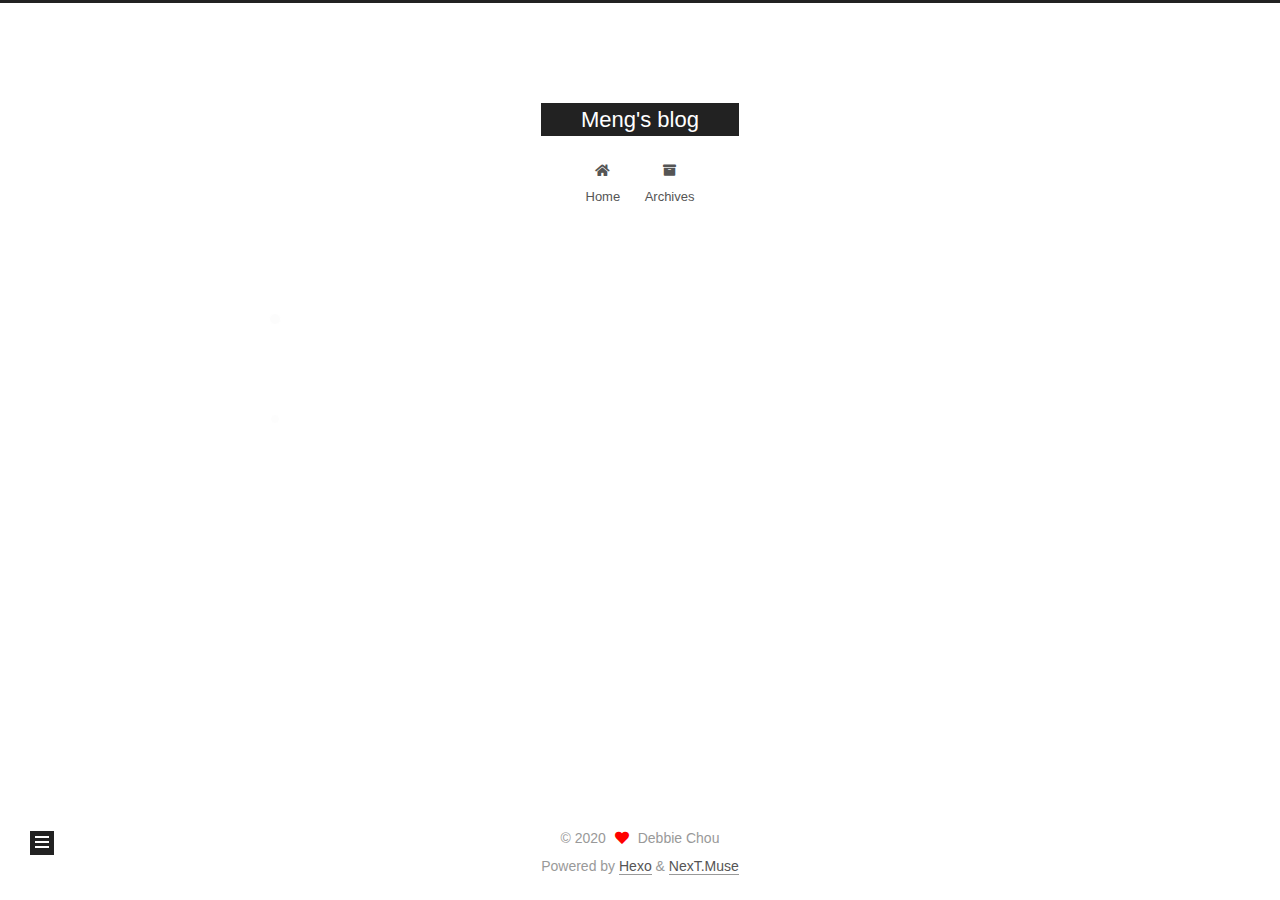
<file: tags/AWS-ML/index.html>
<!DOCTYPE html>
<html lang="en">
<head>
  <meta charset="UTF-8">
<meta name="viewport" content="width=device-width, initial-scale=1, maximum-scale=2">
<meta name="theme-color" content="#222">
<meta name="generator" content="Hexo 4.2.1">
  <link rel="apple-touch-icon" sizes="180x180" href="/images/apple-touch-icon-next.png">
  <link rel="icon" type="image/png" sizes="32x32" href="/images/favicon-32x32-next.png">
  <link rel="icon" type="image/png" sizes="16x16" href="/images/favicon-16x16-next.png">
  <link rel="mask-icon" href="/images/logo.svg" color="#222">

<link rel="stylesheet" href="/css/main.css">


<link rel="stylesheet" href="/lib/font-awesome/css/all.min.css">

<script id="hexo-configurations">
    var NexT = window.NexT || {};
    var CONFIG = {"hostname":"yoursite.com","root":"/","scheme":"Muse","version":"7.8.0","exturl":false,"sidebar":{"position":"left","display":"post","padding":18,"offset":12,"onmobile":false},"copycode":{"enable":false,"show_result":false,"style":null},"back2top":{"enable":true,"sidebar":false,"scrollpercent":false},"bookmark":{"enable":false,"color":"#222","save":"auto"},"fancybox":false,"mediumzoom":false,"lazyload":false,"pangu":false,"comments":{"style":"tabs","active":null,"storage":true,"lazyload":false,"nav":null},"algolia":{"hits":{"per_page":10},"labels":{"input_placeholder":"Search for Posts","hits_empty":"We didn't find any results for the search: ${query}","hits_stats":"${hits} results found in ${time} ms"}},"localsearch":{"enable":false,"trigger":"auto","top_n_per_article":1,"unescape":false,"preload":false},"motion":{"enable":true,"async":false,"transition":{"post_block":"fadeIn","post_header":"slideDownIn","post_body":"slideDownIn","coll_header":"slideLeftIn","sidebar":"slideUpIn"}}};
  </script>

  <meta property="og:type" content="website">
<meta property="og:title" content="Meng&#39;s blog">
<meta property="og:url" content="http://yoursite.com/tags/AWS-ML/index.html">
<meta property="og:site_name" content="Meng&#39;s blog">
<meta property="og:locale" content="en_US">
<meta property="article:author" content="Debbie Chou">
<meta name="twitter:card" content="summary">

<link rel="canonical" href="http://yoursite.com/tags/AWS-ML/">


<script id="page-configurations">
  // https://hexo.io/docs/variables.html
  CONFIG.page = {
    sidebar: "",
    isHome : false,
    isPost : false,
    lang   : 'en'
  };
</script>

  <title>Tag: AWS_ML | Meng's blog</title>
  






  <noscript>
  <style>
  .use-motion .brand,
  .use-motion .menu-item,
  .sidebar-inner,
  .use-motion .post-block,
  .use-motion .pagination,
  .use-motion .comments,
  .use-motion .post-header,
  .use-motion .post-body,
  .use-motion .collection-header { opacity: initial; }

  .use-motion .site-title,
  .use-motion .site-subtitle {
    opacity: initial;
    top: initial;
  }

  .use-motion .logo-line-before i { left: initial; }
  .use-motion .logo-line-after i { right: initial; }
  </style>
</noscript>

</head>

<body itemscope itemtype="http://schema.org/WebPage">
  <div class="container use-motion">
    <div class="headband"></div>

    <header class="header" itemscope itemtype="http://schema.org/WPHeader">
      <div class="header-inner"><div class="site-brand-container">
  <div class="site-nav-toggle">
    <div class="toggle" aria-label="Toggle navigation bar">
      <span class="toggle-line toggle-line-first"></span>
      <span class="toggle-line toggle-line-middle"></span>
      <span class="toggle-line toggle-line-last"></span>
    </div>
  </div>

  <div class="site-meta">

    <a href="/" class="brand" rel="start">
      <span class="logo-line-before"><i></i></span>
      <h1 class="site-title">Meng's blog</h1>
      <span class="logo-line-after"><i></i></span>
    </a>
  </div>

  <div class="site-nav-right">
    <div class="toggle popup-trigger">
    </div>
  </div>
</div>




<nav class="site-nav">
  <ul id="menu" class="main-menu menu">
        <li class="menu-item menu-item-home">

    <a href="/" rel="section"><i class="fa fa-home fa-fw"></i>Home</a>

  </li>
        <li class="menu-item menu-item-archives">

    <a href="/archives/" rel="section"><i class="fa fa-archive fa-fw"></i>Archives</a>

  </li>
  </ul>
</nav>




</div>
    </header>

    
  <div class="back-to-top">
    <i class="fa fa-arrow-up"></i>
    <span>0%</span>
  </div>


    <main class="main">
      <div class="main-inner">
        <div class="content-wrap">
          

          <div class="content tag">
            

  
  
  
  <div class="post-block">
    <div class="posts-collapse">
      <div class="collection-title">
        <h2 class="collection-header">AWS_ML
          <small>Tag</small>
        </h2>
      </div>

      
    <div class="collection-year">
      <span class="collection-header">2020</span>
    </div>

  <article itemscope itemtype="http://schema.org/Article">
    <header class="post-header">

      <div class="post-meta">
        <time itemprop="dateCreated"
              datetime="2020-06-04T00:45:00+08:00"
              content="2020-06-04">
          06-04
        </time>
      </div>

      <div class="post-title">
          <a class="post-title-link" href="/2020/06/04/hello-world/" itemprop="url">
            <span itemprop="name">Hello World</span>
          </a>
      </div>

    </header>
  </article>

    </div>
  </div>
  
  
  

  



          </div>
          

<script>
  window.addEventListener('tabs:register', () => {
    let { activeClass } = CONFIG.comments;
    if (CONFIG.comments.storage) {
      activeClass = localStorage.getItem('comments_active') || activeClass;
    }
    if (activeClass) {
      let activeTab = document.querySelector(`a[href="#comment-${activeClass}"]`);
      if (activeTab) {
        activeTab.click();
      }
    }
  });
  if (CONFIG.comments.storage) {
    window.addEventListener('tabs:click', event => {
      if (!event.target.matches('.tabs-comment .tab-content .tab-pane')) return;
      let commentClass = event.target.classList[1];
      localStorage.setItem('comments_active', commentClass);
    });
  }
</script>

        </div>
          
  
  <div class="toggle sidebar-toggle">
    <span class="toggle-line toggle-line-first"></span>
    <span class="toggle-line toggle-line-middle"></span>
    <span class="toggle-line toggle-line-last"></span>
  </div>

  <aside class="sidebar">
    <div class="sidebar-inner">

      <ul class="sidebar-nav motion-element">
        <li class="sidebar-nav-toc">
          Table of Contents
        </li>
        <li class="sidebar-nav-overview">
          Overview
        </li>
      </ul>

      <!--noindex-->
      <div class="post-toc-wrap sidebar-panel">
      </div>
      <!--/noindex-->

      <div class="site-overview-wrap sidebar-panel">
        <div class="site-author motion-element" itemprop="author" itemscope itemtype="http://schema.org/Person">
  <p class="site-author-name" itemprop="name">Debbie Chou</p>
  <div class="site-description" itemprop="description"></div>
</div>
<div class="site-state-wrap motion-element">
  <nav class="site-state">
      <div class="site-state-item site-state-posts">
          <a href="/archives/">
        
          <span class="site-state-item-count">2</span>
          <span class="site-state-item-name">posts</span>
        </a>
      </div>
      <div class="site-state-item site-state-tags">
        <span class="site-state-item-count">2</span>
        <span class="site-state-item-name">tags</span>
      </div>
  </nav>
</div>



      </div>

    </div>
  </aside>
  <div id="sidebar-dimmer"></div>


      </div>
    </main>

    <footer class="footer">
      <div class="footer-inner">
        

        

<div class="copyright">
  
  &copy; 
  <span itemprop="copyrightYear">2020</span>
  <span class="with-love">
    <i class="fa fa-heart"></i>
  </span>
  <span class="author" itemprop="copyrightHolder">Debbie Chou</span>
</div>
  <div class="powered-by">Powered by <a href="https://hexo.io/" class="theme-link" rel="noopener" target="_blank">Hexo</a> & <a href="https://muse.theme-next.org/" class="theme-link" rel="noopener" target="_blank">NexT.Muse</a>
  </div>

        








      </div>
    </footer>
  </div>

  
  <script src="/lib/anime.min.js"></script>
  <script src="/lib/velocity/velocity.min.js"></script>
  <script src="/lib/velocity/velocity.ui.min.js"></script>

<script src="/js/utils.js"></script>

<script src="/js/motion.js"></script>


<script src="/js/schemes/muse.js"></script>


<script src="/js/next-boot.js"></script>




  















  

  

</body>
</html>
</file>
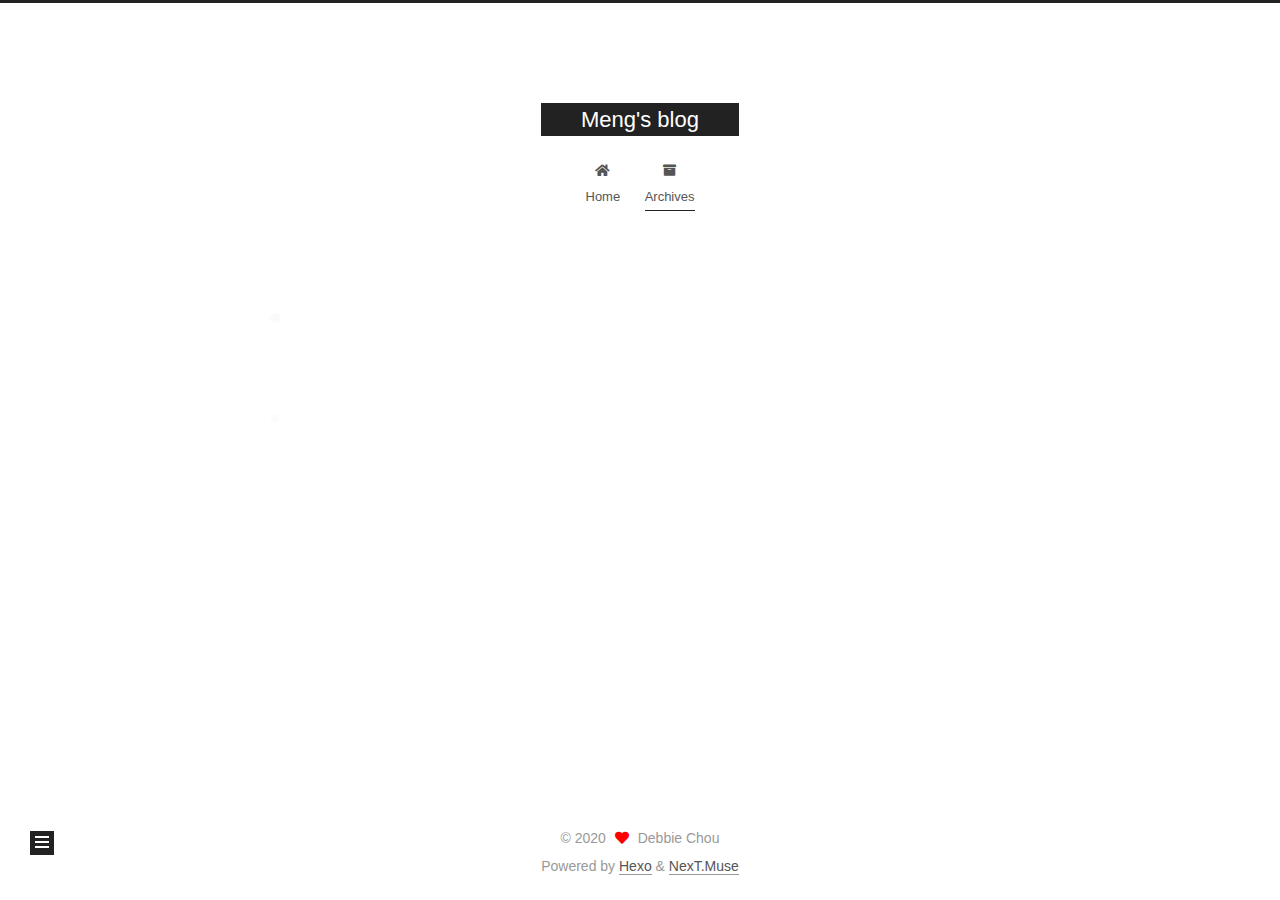
<file: archives/2020/06/index.html>
<!DOCTYPE html>
<html lang="en">
<head>
  <meta charset="UTF-8">
<meta name="viewport" content="width=device-width, initial-scale=1, maximum-scale=2">
<meta name="theme-color" content="#222">
<meta name="generator" content="Hexo 4.2.1">
  <link rel="apple-touch-icon" sizes="180x180" href="/images/apple-touch-icon-next.png">
  <link rel="icon" type="image/png" sizes="32x32" href="/images/favicon-32x32-next.png">
  <link rel="icon" type="image/png" sizes="16x16" href="/images/favicon-16x16-next.png">
  <link rel="mask-icon" href="/images/logo.svg" color="#222">

<link rel="stylesheet" href="/css/main.css">


<link rel="stylesheet" href="/lib/font-awesome/css/all.min.css">

<script id="hexo-configurations">
    var NexT = window.NexT || {};
    var CONFIG = {"hostname":"yoursite.com","root":"/","scheme":"Muse","version":"7.8.0","exturl":false,"sidebar":{"position":"left","display":"post","padding":18,"offset":12,"onmobile":false},"copycode":{"enable":false,"show_result":false,"style":null},"back2top":{"enable":true,"sidebar":false,"scrollpercent":false},"bookmark":{"enable":false,"color":"#222","save":"auto"},"fancybox":false,"mediumzoom":false,"lazyload":false,"pangu":false,"comments":{"style":"tabs","active":null,"storage":true,"lazyload":false,"nav":null},"algolia":{"hits":{"per_page":10},"labels":{"input_placeholder":"Search for Posts","hits_empty":"We didn't find any results for the search: ${query}","hits_stats":"${hits} results found in ${time} ms"}},"localsearch":{"enable":false,"trigger":"auto","top_n_per_article":1,"unescape":false,"preload":false},"motion":{"enable":true,"async":false,"transition":{"post_block":"fadeIn","post_header":"slideDownIn","post_body":"slideDownIn","coll_header":"slideLeftIn","sidebar":"slideUpIn"}}};
  </script>

  <meta property="og:type" content="website">
<meta property="og:title" content="Meng&#39;s blog">
<meta property="og:url" content="http://yoursite.com/archives/2020/06/index.html">
<meta property="og:site_name" content="Meng&#39;s blog">
<meta property="og:locale" content="en_US">
<meta property="article:author" content="Debbie Chou">
<meta name="twitter:card" content="summary">

<link rel="canonical" href="http://yoursite.com/archives/2020/06/">


<script id="page-configurations">
  // https://hexo.io/docs/variables.html
  CONFIG.page = {
    sidebar: "",
    isHome : false,
    isPost : false,
    lang   : 'en'
  };
</script>

  <title>Archive | Meng's blog</title>
  






  <noscript>
  <style>
  .use-motion .brand,
  .use-motion .menu-item,
  .sidebar-inner,
  .use-motion .post-block,
  .use-motion .pagination,
  .use-motion .comments,
  .use-motion .post-header,
  .use-motion .post-body,
  .use-motion .collection-header { opacity: initial; }

  .use-motion .site-title,
  .use-motion .site-subtitle {
    opacity: initial;
    top: initial;
  }

  .use-motion .logo-line-before i { left: initial; }
  .use-motion .logo-line-after i { right: initial; }
  </style>
</noscript>

</head>

<body itemscope itemtype="http://schema.org/WebPage">
  <div class="container use-motion">
    <div class="headband"></div>

    <header class="header" itemscope itemtype="http://schema.org/WPHeader">
      <div class="header-inner"><div class="site-brand-container">
  <div class="site-nav-toggle">
    <div class="toggle" aria-label="Toggle navigation bar">
      <span class="toggle-line toggle-line-first"></span>
      <span class="toggle-line toggle-line-middle"></span>
      <span class="toggle-line toggle-line-last"></span>
    </div>
  </div>

  <div class="site-meta">

    <a href="/" class="brand" rel="start">
      <span class="logo-line-before"><i></i></span>
      <h1 class="site-title">Meng's blog</h1>
      <span class="logo-line-after"><i></i></span>
    </a>
  </div>

  <div class="site-nav-right">
    <div class="toggle popup-trigger">
    </div>
  </div>
</div>




<nav class="site-nav">
  <ul id="menu" class="main-menu menu">
        <li class="menu-item menu-item-home">

    <a href="/" rel="section"><i class="fa fa-home fa-fw"></i>Home</a>

  </li>
        <li class="menu-item menu-item-archives">

    <a href="/archives/" rel="section"><i class="fa fa-archive fa-fw"></i>Archives</a>

  </li>
  </ul>
</nav>




</div>
    </header>

    
  <div class="back-to-top">
    <i class="fa fa-arrow-up"></i>
    <span>0%</span>
  </div>


    <main class="main">
      <div class="main-inner">
        <div class="content-wrap">
          

          <div class="content archive">
            

  
  
  
  <div class="post-block">
    <div class="posts-collapse">
      <div class="collection-title">
        <span class="collection-header">Um..! 2 posts in total. Keep on posting.</span>
      </div>

      
    <div class="collection-year">
      <span class="collection-header">2020</span>
    </div>

  <article itemscope itemtype="http://schema.org/Article">
    <header class="post-header">

      <div class="post-meta">
        <time itemprop="dateCreated"
              datetime="2020-06-04T00:45:00+08:00"
              content="2020-06-04">
          06-04
        </time>
      </div>

      <div class="post-title">
          <a class="post-title-link" href="/2020/06/04/hello-world/" itemprop="url">
            <span itemprop="name">Hello World</span>
          </a>
      </div>

    </header>
  </article>

  <article itemscope itemtype="http://schema.org/Article">
    <header class="post-header">

      <div class="post-meta">
        <time itemprop="dateCreated"
              datetime="2020-06-04T00:28:09+08:00"
              content="2020-06-04">
          06-04
        </time>
      </div>

      <div class="post-title">
          <a class="post-title-link" href="/2020/06/04/My-New-Post/" itemprop="url">
            <span itemprop="name">My-New-Post</span>
          </a>
      </div>

    </header>
  </article>


    </div>
  </div>
  
  
  

  



          </div>
          

<script>
  window.addEventListener('tabs:register', () => {
    let { activeClass } = CONFIG.comments;
    if (CONFIG.comments.storage) {
      activeClass = localStorage.getItem('comments_active') || activeClass;
    }
    if (activeClass) {
      let activeTab = document.querySelector(`a[href="#comment-${activeClass}"]`);
      if (activeTab) {
        activeTab.click();
      }
    }
  });
  if (CONFIG.comments.storage) {
    window.addEventListener('tabs:click', event => {
      if (!event.target.matches('.tabs-comment .tab-content .tab-pane')) return;
      let commentClass = event.target.classList[1];
      localStorage.setItem('comments_active', commentClass);
    });
  }
</script>

        </div>
          
  
  <div class="toggle sidebar-toggle">
    <span class="toggle-line toggle-line-first"></span>
    <span class="toggle-line toggle-line-middle"></span>
    <span class="toggle-line toggle-line-last"></span>
  </div>

  <aside class="sidebar">
    <div class="sidebar-inner">

      <ul class="sidebar-nav motion-element">
        <li class="sidebar-nav-toc">
          Table of Contents
        </li>
        <li class="sidebar-nav-overview">
          Overview
        </li>
      </ul>

      <!--noindex-->
      <div class="post-toc-wrap sidebar-panel">
      </div>
      <!--/noindex-->

      <div class="site-overview-wrap sidebar-panel">
        <div class="site-author motion-element" itemprop="author" itemscope itemtype="http://schema.org/Person">
  <p class="site-author-name" itemprop="name">Debbie Chou</p>
  <div class="site-description" itemprop="description"></div>
</div>
<div class="site-state-wrap motion-element">
  <nav class="site-state">
      <div class="site-state-item site-state-posts">
          <a href="/archives/">
        
          <span class="site-state-item-count">2</span>
          <span class="site-state-item-name">posts</span>
        </a>
      </div>
      <div class="site-state-item site-state-tags">
        <span class="site-state-item-count">2</span>
        <span class="site-state-item-name">tags</span>
      </div>
  </nav>
</div>



      </div>

    </div>
  </aside>
  <div id="sidebar-dimmer"></div>


      </div>
    </main>

    <footer class="footer">
      <div class="footer-inner">
        

        

<div class="copyright">
  
  &copy; 
  <span itemprop="copyrightYear">2020</span>
  <span class="with-love">
    <i class="fa fa-heart"></i>
  </span>
  <span class="author" itemprop="copyrightHolder">Debbie Chou</span>
</div>
  <div class="powered-by">Powered by <a href="https://hexo.io/" class="theme-link" rel="noopener" target="_blank">Hexo</a> & <a href="https://muse.theme-next.org/" class="theme-link" rel="noopener" target="_blank">NexT.Muse</a>
  </div>

        








      </div>
    </footer>
  </div>

  
  <script src="/lib/anime.min.js"></script>
  <script src="/lib/velocity/velocity.min.js"></script>
  <script src="/lib/velocity/velocity.ui.min.js"></script>

<script src="/js/utils.js"></script>

<script src="/js/motion.js"></script>


<script src="/js/schemes/muse.js"></script>


<script src="/js/next-boot.js"></script>




  















  

  

</body>
</html>
</file>
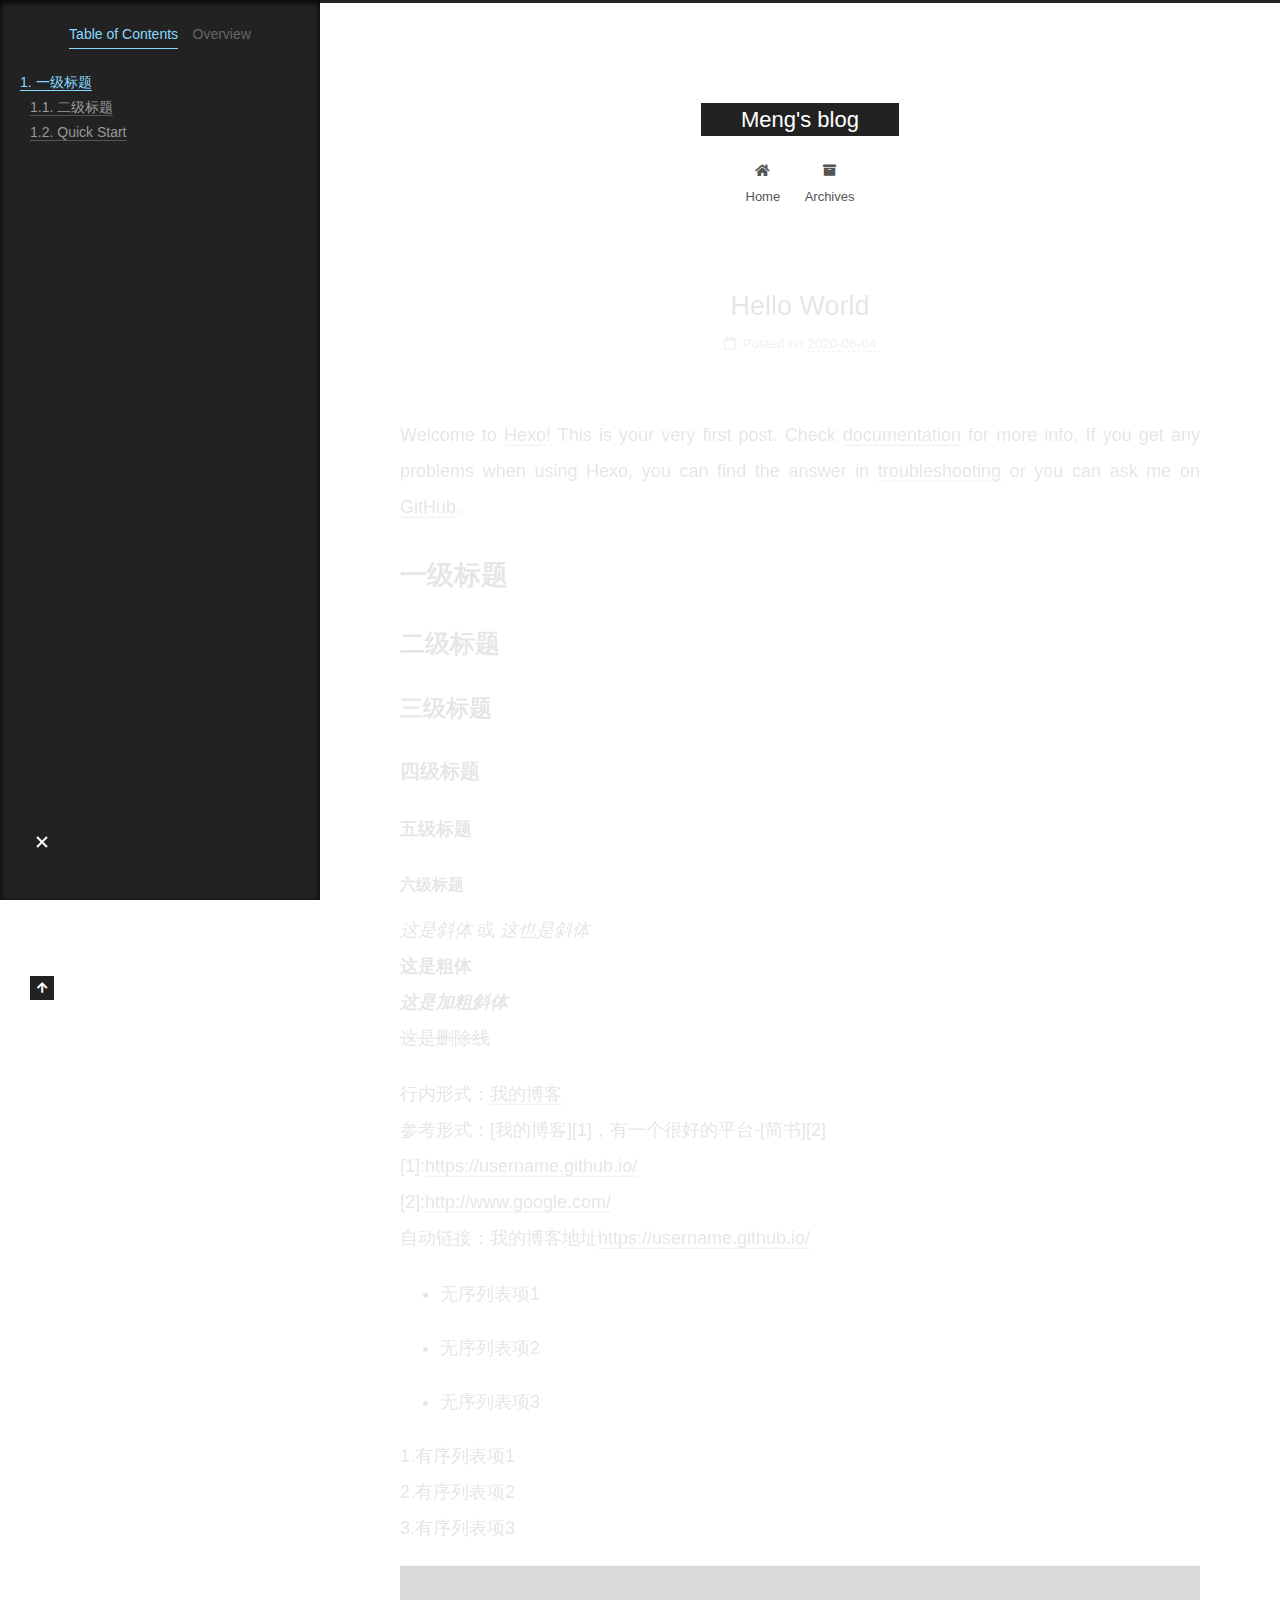
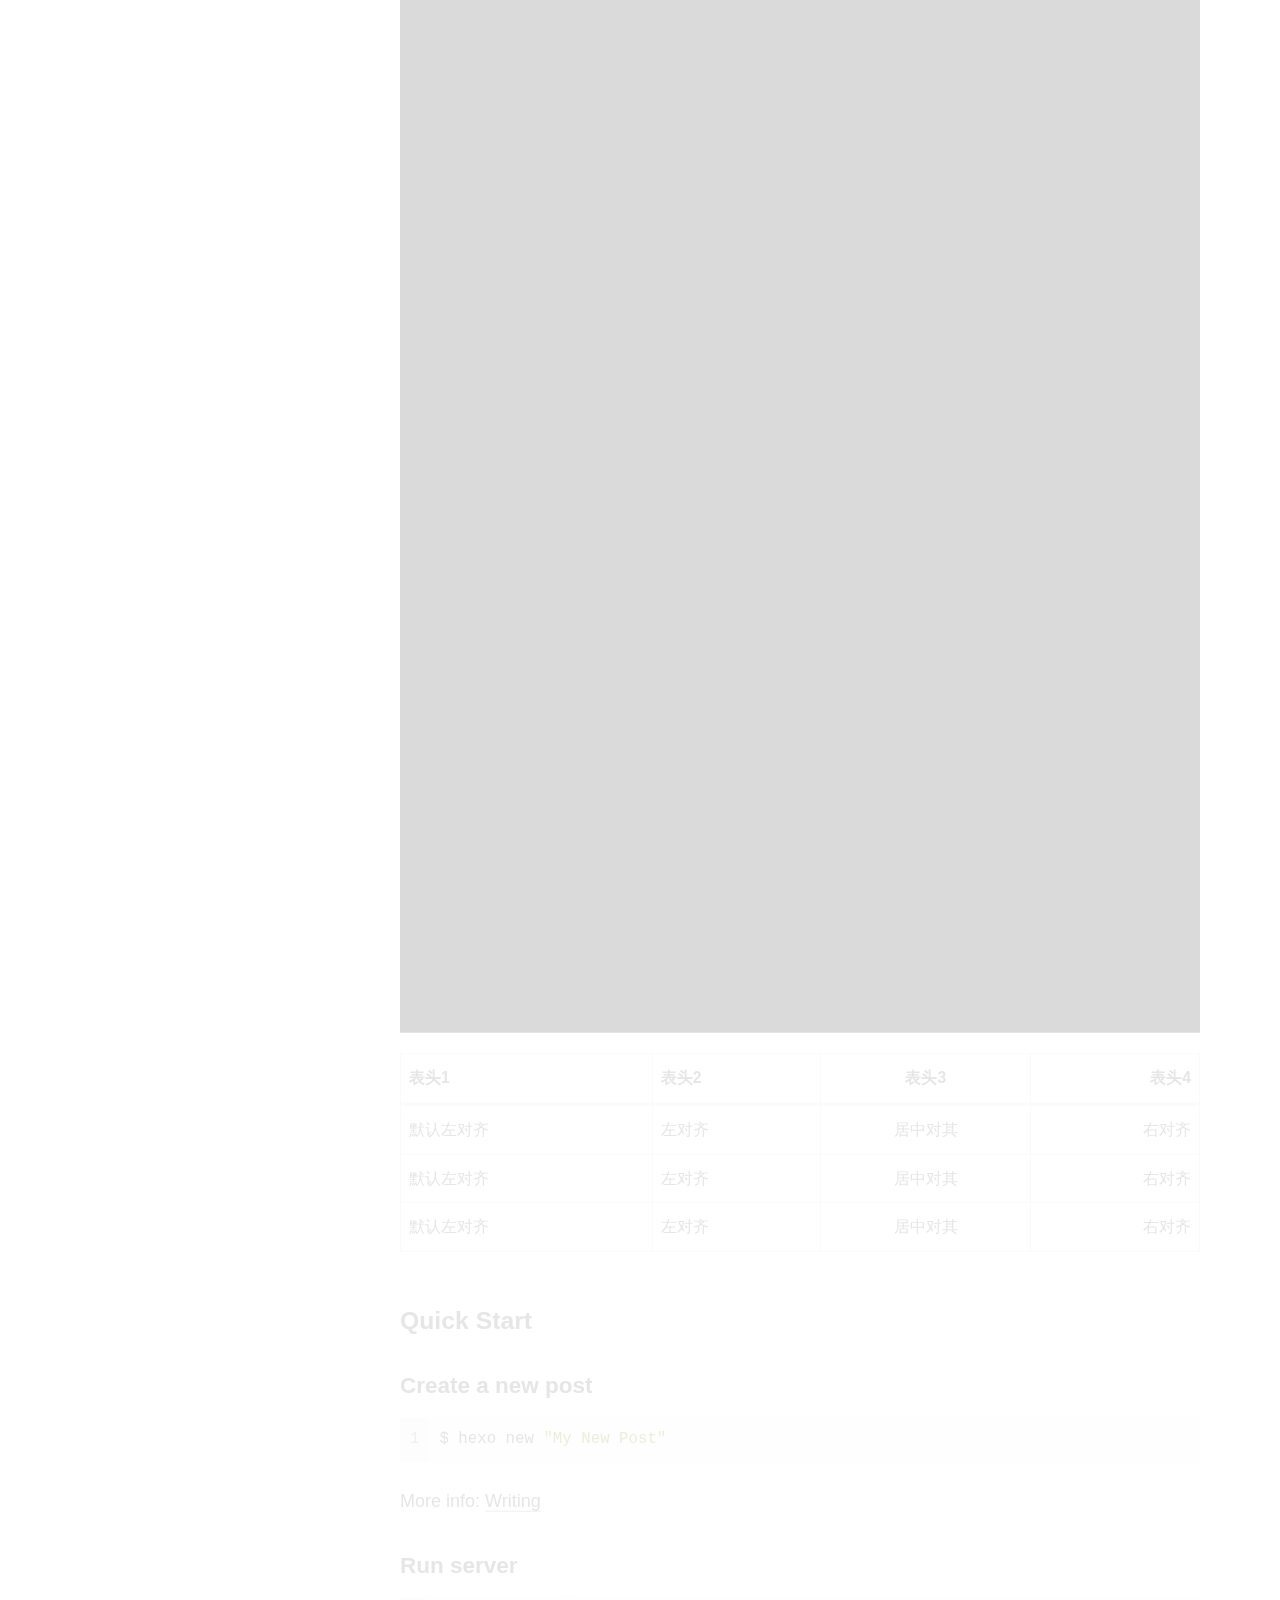
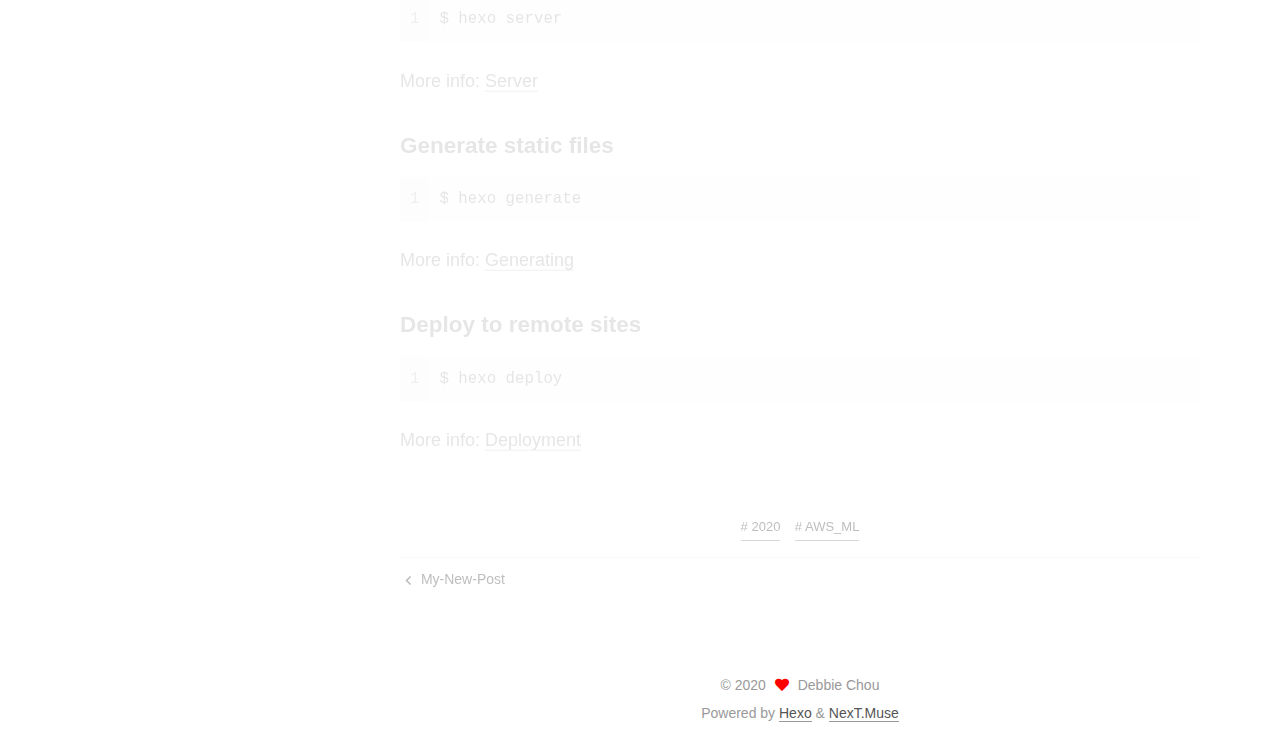
<file: 2020/06/04/hello-world/index.html>
<!DOCTYPE html>
<html lang="en">
<head>
  <meta charset="UTF-8">
<meta name="viewport" content="width=device-width, initial-scale=1, maximum-scale=2">
<meta name="theme-color" content="#222">
<meta name="generator" content="Hexo 4.2.1">
  <link rel="apple-touch-icon" sizes="180x180" href="/images/apple-touch-icon-next.png">
  <link rel="icon" type="image/png" sizes="32x32" href="/images/favicon-32x32-next.png">
  <link rel="icon" type="image/png" sizes="16x16" href="/images/favicon-16x16-next.png">
  <link rel="mask-icon" href="/images/logo.svg" color="#222">

<link rel="stylesheet" href="/css/main.css">


<link rel="stylesheet" href="/lib/font-awesome/css/all.min.css">

<script id="hexo-configurations">
    var NexT = window.NexT || {};
    var CONFIG = {"hostname":"yoursite.com","root":"/","scheme":"Muse","version":"7.8.0","exturl":false,"sidebar":{"position":"left","display":"post","padding":18,"offset":12,"onmobile":false},"copycode":{"enable":false,"show_result":false,"style":null},"back2top":{"enable":true,"sidebar":false,"scrollpercent":false},"bookmark":{"enable":false,"color":"#222","save":"auto"},"fancybox":false,"mediumzoom":false,"lazyload":false,"pangu":false,"comments":{"style":"tabs","active":null,"storage":true,"lazyload":false,"nav":null},"algolia":{"hits":{"per_page":10},"labels":{"input_placeholder":"Search for Posts","hits_empty":"We didn't find any results for the search: ${query}","hits_stats":"${hits} results found in ${time} ms"}},"localsearch":{"enable":false,"trigger":"auto","top_n_per_article":1,"unescape":false,"preload":false},"motion":{"enable":true,"async":false,"transition":{"post_block":"fadeIn","post_header":"slideDownIn","post_body":"slideDownIn","coll_header":"slideLeftIn","sidebar":"slideUpIn"}}};
  </script>

  <meta name="description" content="Welcome to Hexo! This is your very first post. Check documentation for more info. If you get any problems when using Hexo, you can find the answer in troubleshooting or you can ask me on GitHub. 一级标题二">
<meta property="og:type" content="article">
<meta property="og:title" content="Hello World">
<meta property="og:url" content="http://yoursite.com/2020/06/04/hello-world/index.html">
<meta property="og:site_name" content="Meng&#39;s blog">
<meta property="og:description" content="Welcome to Hexo! This is your very first post. Check documentation for more info. If you get any problems when using Hexo, you can find the answer in troubleshooting or you can ask me on GitHub. 一级标题二">
<meta property="og:locale" content="en_US">
<meta property="og:image" content="http://yoursite.com/images/first_image.jpg">
<meta property="article:published_time" content="2020-06-03T16:45:00.000Z">
<meta property="article:modified_time" content="2020-06-03T16:49:14.836Z">
<meta property="article:author" content="Debbie Chou">
<meta property="article:tag" content="2020">
<meta property="article:tag" content="AWS_ML">
<meta name="twitter:card" content="summary">
<meta name="twitter:image" content="http://yoursite.com/images/first_image.jpg">

<link rel="canonical" href="http://yoursite.com/2020/06/04/hello-world/">


<script id="page-configurations">
  // https://hexo.io/docs/variables.html
  CONFIG.page = {
    sidebar: "",
    isHome : false,
    isPost : true,
    lang   : 'en'
  };
</script>

  <title>Hello World | Meng's blog</title>
  






  <noscript>
  <style>
  .use-motion .brand,
  .use-motion .menu-item,
  .sidebar-inner,
  .use-motion .post-block,
  .use-motion .pagination,
  .use-motion .comments,
  .use-motion .post-header,
  .use-motion .post-body,
  .use-motion .collection-header { opacity: initial; }

  .use-motion .site-title,
  .use-motion .site-subtitle {
    opacity: initial;
    top: initial;
  }

  .use-motion .logo-line-before i { left: initial; }
  .use-motion .logo-line-after i { right: initial; }
  </style>
</noscript>

</head>

<body itemscope itemtype="http://schema.org/WebPage">
  <div class="container use-motion">
    <div class="headband"></div>

    <header class="header" itemscope itemtype="http://schema.org/WPHeader">
      <div class="header-inner"><div class="site-brand-container">
  <div class="site-nav-toggle">
    <div class="toggle" aria-label="Toggle navigation bar">
      <span class="toggle-line toggle-line-first"></span>
      <span class="toggle-line toggle-line-middle"></span>
      <span class="toggle-line toggle-line-last"></span>
    </div>
  </div>

  <div class="site-meta">

    <a href="/" class="brand" rel="start">
      <span class="logo-line-before"><i></i></span>
      <h1 class="site-title">Meng's blog</h1>
      <span class="logo-line-after"><i></i></span>
    </a>
  </div>

  <div class="site-nav-right">
    <div class="toggle popup-trigger">
    </div>
  </div>
</div>




<nav class="site-nav">
  <ul id="menu" class="main-menu menu">
        <li class="menu-item menu-item-home">

    <a href="/" rel="section"><i class="fa fa-home fa-fw"></i>Home</a>

  </li>
        <li class="menu-item menu-item-archives">

    <a href="/archives/" rel="section"><i class="fa fa-archive fa-fw"></i>Archives</a>

  </li>
  </ul>
</nav>




</div>
    </header>

    
  <div class="back-to-top">
    <i class="fa fa-arrow-up"></i>
    <span>0%</span>
  </div>


    <main class="main">
      <div class="main-inner">
        <div class="content-wrap">
          

          <div class="content post posts-expand">
            

    
  
  
  <article itemscope itemtype="http://schema.org/Article" class="post-block" lang="en">
    <link itemprop="mainEntityOfPage" href="http://yoursite.com/2020/06/04/hello-world/">

    <span hidden itemprop="author" itemscope itemtype="http://schema.org/Person">
      <meta itemprop="image" content="/images/avatar.gif">
      <meta itemprop="name" content="Debbie Chou">
      <meta itemprop="description" content="">
    </span>

    <span hidden itemprop="publisher" itemscope itemtype="http://schema.org/Organization">
      <meta itemprop="name" content="Meng's blog">
    </span>
      <header class="post-header">
        <h1 class="post-title" itemprop="name headline">
          Hello World
        </h1>

        <div class="post-meta">
            <span class="post-meta-item">
              <span class="post-meta-item-icon">
                <i class="far fa-calendar"></i>
              </span>
              <span class="post-meta-item-text">Posted on</span>
              

              <time title="Created: 2020-06-04 00:45:00 / Modified: 00:49:14" itemprop="dateCreated datePublished" datetime="2020-06-04T00:45:00+08:00">2020-06-04</time>
            </span>

          

        </div>
      </header>

    
    
    
    <div class="post-body" itemprop="articleBody">

      
        <p>Welcome to <a href="https://hexo.io/" target="_blank" rel="noopener">Hexo</a>! This is your very first post. Check <a href="https://hexo.io/docs/" target="_blank" rel="noopener">documentation</a> for more info. If you get any problems when using Hexo, you can find the answer in <a href="https://hexo.io/docs/troubleshooting.html" target="_blank" rel="noopener">troubleshooting</a> or you can ask me on <a href="https://github.com/hexojs/hexo/issues" target="_blank" rel="noopener">GitHub</a>.</p>
<h1 id="一级标题"><a href="#一级标题" class="headerlink" title="一级标题"></a>一级标题</h1><h2 id="二级标题"><a href="#二级标题" class="headerlink" title="二级标题"></a>二级标题</h2><h3 id="三级标题"><a href="#三级标题" class="headerlink" title="三级标题"></a>三级标题</h3><h4 id="四级标题"><a href="#四级标题" class="headerlink" title="四级标题"></a>四级标题</h4><h5 id="五级标题"><a href="#五级标题" class="headerlink" title="五级标题"></a>五级标题</h5><h6 id="六级标题"><a href="#六级标题" class="headerlink" title="六级标题"></a>六级标题</h6><p><em>这是斜体</em> 或 <em>这也是斜体</em><br><strong>这是粗体</strong><br><strong><em>这是加粗斜体</em></strong><br><del>这是删除线</del></p>
<p>行内形式：<a href="https://username.github.io/" target="_blank" rel="noopener">我的博客</a><br>参考形式：[我的博客][1]，有一个很好的平台-[简书][2]<br>[1]:<a href="https://username.github.io/" target="_blank" rel="noopener">https://username.github.io/</a><br>[2]:<a href="http://www.google.com/" target="_blank" rel="noopener">http://www.google.com/</a><br>自动链接：我的博客地址<a href="https://username.github.io/" target="_blank" rel="noopener">https://username.github.io/</a></p>
<ul>
<li>无序列表项1</li>
</ul>
<ul>
<li>无序列表项2</li>
</ul>
<ul>
<li>无序列表项3</li>
</ul>
<p>1.有序列表项1<br>2.有序列表项2<br>3.有序列表项3</p>
<p><img src="/images/first_image.jpg" alt=""></p>
<table>
<thead>
<tr>
<th>表头1</th>
<th align="left">表头2</th>
<th align="center">表头3</th>
<th align="right">表头4</th>
</tr>
</thead>
<tbody><tr>
<td>默认左对齐</td>
<td align="left">左对齐</td>
<td align="center">居中对其</td>
<td align="right">右对齐</td>
</tr>
<tr>
<td>默认左对齐</td>
<td align="left">左对齐</td>
<td align="center">居中对其</td>
<td align="right">右对齐</td>
</tr>
<tr>
<td>默认左对齐</td>
<td align="left">左对齐</td>
<td align="center">居中对其</td>
<td align="right">右对齐</td>
</tr>
</tbody></table>
<h2 id="Quick-Start"><a href="#Quick-Start" class="headerlink" title="Quick Start"></a>Quick Start</h2><h3 id="Create-a-new-post"><a href="#Create-a-new-post" class="headerlink" title="Create a new post"></a>Create a new post</h3><figure class="highlight bash"><table><tr><td class="gutter"><pre><span class="line">1</span><br></pre></td><td class="code"><pre><span class="line">$ hexo new <span class="string">"My New Post"</span></span><br></pre></td></tr></table></figure>

<p>More info: <a href="https://hexo.io/docs/writing.html" target="_blank" rel="noopener">Writing</a></p>
<h3 id="Run-server"><a href="#Run-server" class="headerlink" title="Run server"></a>Run server</h3><figure class="highlight bash"><table><tr><td class="gutter"><pre><span class="line">1</span><br></pre></td><td class="code"><pre><span class="line">$ hexo server</span><br></pre></td></tr></table></figure>

<p>More info: <a href="https://hexo.io/docs/server.html" target="_blank" rel="noopener">Server</a></p>
<h3 id="Generate-static-files"><a href="#Generate-static-files" class="headerlink" title="Generate static files"></a>Generate static files</h3><figure class="highlight bash"><table><tr><td class="gutter"><pre><span class="line">1</span><br></pre></td><td class="code"><pre><span class="line">$ hexo generate</span><br></pre></td></tr></table></figure>

<p>More info: <a href="https://hexo.io/docs/generating.html" target="_blank" rel="noopener">Generating</a></p>
<h3 id="Deploy-to-remote-sites"><a href="#Deploy-to-remote-sites" class="headerlink" title="Deploy to remote sites"></a>Deploy to remote sites</h3><figure class="highlight bash"><table><tr><td class="gutter"><pre><span class="line">1</span><br></pre></td><td class="code"><pre><span class="line">$ hexo deploy</span><br></pre></td></tr></table></figure>

<p>More info: <a href="https://hexo.io/docs/one-command-deployment.html" target="_blank" rel="noopener">Deployment</a></p>

    </div>

    
    
    

      <footer class="post-footer">
          <div class="post-tags">
              <a href="/tags/2020/" rel="tag"># 2020</a>
              <a href="/tags/AWS-ML/" rel="tag"># AWS_ML</a>
          </div>

        


        
    <div class="post-nav">
      <div class="post-nav-item">
    <a href="/2020/06/04/My-New-Post/" rel="prev" title="My-New-Post">
      <i class="fa fa-chevron-left"></i> My-New-Post
    </a></div>
      <div class="post-nav-item"></div>
    </div>
      </footer>
    
  </article>
  
  
  



          </div>
          

<script>
  window.addEventListener('tabs:register', () => {
    let { activeClass } = CONFIG.comments;
    if (CONFIG.comments.storage) {
      activeClass = localStorage.getItem('comments_active') || activeClass;
    }
    if (activeClass) {
      let activeTab = document.querySelector(`a[href="#comment-${activeClass}"]`);
      if (activeTab) {
        activeTab.click();
      }
    }
  });
  if (CONFIG.comments.storage) {
    window.addEventListener('tabs:click', event => {
      if (!event.target.matches('.tabs-comment .tab-content .tab-pane')) return;
      let commentClass = event.target.classList[1];
      localStorage.setItem('comments_active', commentClass);
    });
  }
</script>

        </div>
          
  
  <div class="toggle sidebar-toggle">
    <span class="toggle-line toggle-line-first"></span>
    <span class="toggle-line toggle-line-middle"></span>
    <span class="toggle-line toggle-line-last"></span>
  </div>

  <aside class="sidebar">
    <div class="sidebar-inner">

      <ul class="sidebar-nav motion-element">
        <li class="sidebar-nav-toc">
          Table of Contents
        </li>
        <li class="sidebar-nav-overview">
          Overview
        </li>
      </ul>

      <!--noindex-->
      <div class="post-toc-wrap sidebar-panel">
          <div class="post-toc motion-element"><ol class="nav"><li class="nav-item nav-level-1"><a class="nav-link" href="#一级标题"><span class="nav-number">1.</span> <span class="nav-text">一级标题</span></a><ol class="nav-child"><li class="nav-item nav-level-2"><a class="nav-link" href="#二级标题"><span class="nav-number">1.1.</span> <span class="nav-text">二级标题</span></a><ol class="nav-child"><li class="nav-item nav-level-3"><a class="nav-link" href="#三级标题"><span class="nav-number">1.1.1.</span> <span class="nav-text">三级标题</span></a><ol class="nav-child"><li class="nav-item nav-level-4"><a class="nav-link" href="#四级标题"><span class="nav-number">1.1.1.1.</span> <span class="nav-text">四级标题</span></a><ol class="nav-child"><li class="nav-item nav-level-5"><a class="nav-link" href="#五级标题"><span class="nav-number">1.1.1.1.1.</span> <span class="nav-text">五级标题</span></a><ol class="nav-child"><li class="nav-item nav-level-6"><a class="nav-link" href="#六级标题"><span class="nav-number">1.1.1.1.1.1.</span> <span class="nav-text">六级标题</span></a></li></ol></li></ol></li></ol></li></ol></li><li class="nav-item nav-level-2"><a class="nav-link" href="#Quick-Start"><span class="nav-number">1.2.</span> <span class="nav-text">Quick Start</span></a><ol class="nav-child"><li class="nav-item nav-level-3"><a class="nav-link" href="#Create-a-new-post"><span class="nav-number">1.2.1.</span> <span class="nav-text">Create a new post</span></a></li><li class="nav-item nav-level-3"><a class="nav-link" href="#Run-server"><span class="nav-number">1.2.2.</span> <span class="nav-text">Run server</span></a></li><li class="nav-item nav-level-3"><a class="nav-link" href="#Generate-static-files"><span class="nav-number">1.2.3.</span> <span class="nav-text">Generate static files</span></a></li><li class="nav-item nav-level-3"><a class="nav-link" href="#Deploy-to-remote-sites"><span class="nav-number">1.2.4.</span> <span class="nav-text">Deploy to remote sites</span></a></li></ol></li></ol></li></ol></div>
      </div>
      <!--/noindex-->

      <div class="site-overview-wrap sidebar-panel">
        <div class="site-author motion-element" itemprop="author" itemscope itemtype="http://schema.org/Person">
  <p class="site-author-name" itemprop="name">Debbie Chou</p>
  <div class="site-description" itemprop="description"></div>
</div>
<div class="site-state-wrap motion-element">
  <nav class="site-state">
      <div class="site-state-item site-state-posts">
          <a href="/archives/">
        
          <span class="site-state-item-count">2</span>
          <span class="site-state-item-name">posts</span>
        </a>
      </div>
      <div class="site-state-item site-state-tags">
        <span class="site-state-item-count">2</span>
        <span class="site-state-item-name">tags</span>
      </div>
  </nav>
</div>



      </div>

    </div>
  </aside>
  <div id="sidebar-dimmer"></div>


      </div>
    </main>

    <footer class="footer">
      <div class="footer-inner">
        

        

<div class="copyright">
  
  &copy; 
  <span itemprop="copyrightYear">2020</span>
  <span class="with-love">
    <i class="fa fa-heart"></i>
  </span>
  <span class="author" itemprop="copyrightHolder">Debbie Chou</span>
</div>
  <div class="powered-by">Powered by <a href="https://hexo.io/" class="theme-link" rel="noopener" target="_blank">Hexo</a> & <a href="https://muse.theme-next.org/" class="theme-link" rel="noopener" target="_blank">NexT.Muse</a>
  </div>

        








      </div>
    </footer>
  </div>

  
  <script src="/lib/anime.min.js"></script>
  <script src="/lib/velocity/velocity.min.js"></script>
  <script src="/lib/velocity/velocity.ui.min.js"></script>

<script src="/js/utils.js"></script>

<script src="/js/motion.js"></script>


<script src="/js/schemes/muse.js"></script>


<script src="/js/next-boot.js"></script>




  















  

  

</body>
</html>
</file>
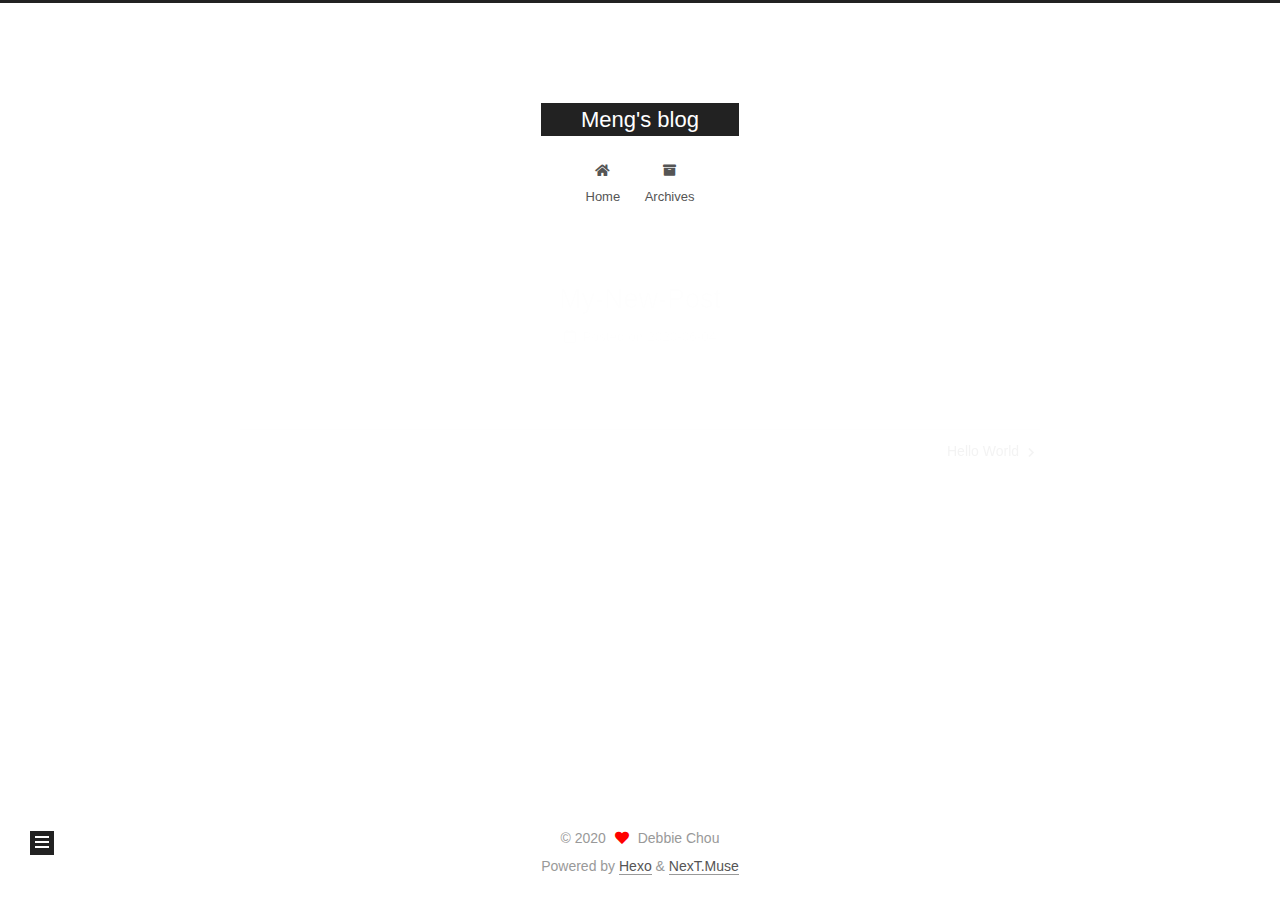
<file: 2020/06/04/My-New-Post/index.html>
<!DOCTYPE html>
<html lang="en">
<head>
  <meta charset="UTF-8">
<meta name="viewport" content="width=device-width, initial-scale=1, maximum-scale=2">
<meta name="theme-color" content="#222">
<meta name="generator" content="Hexo 4.2.1">
  <link rel="apple-touch-icon" sizes="180x180" href="/images/apple-touch-icon-next.png">
  <link rel="icon" type="image/png" sizes="32x32" href="/images/favicon-32x32-next.png">
  <link rel="icon" type="image/png" sizes="16x16" href="/images/favicon-16x16-next.png">
  <link rel="mask-icon" href="/images/logo.svg" color="#222">

<link rel="stylesheet" href="/css/main.css">


<link rel="stylesheet" href="/lib/font-awesome/css/all.min.css">

<script id="hexo-configurations">
    var NexT = window.NexT || {};
    var CONFIG = {"hostname":"yoursite.com","root":"/","scheme":"Muse","version":"7.8.0","exturl":false,"sidebar":{"position":"left","display":"post","padding":18,"offset":12,"onmobile":false},"copycode":{"enable":false,"show_result":false,"style":null},"back2top":{"enable":true,"sidebar":false,"scrollpercent":false},"bookmark":{"enable":false,"color":"#222","save":"auto"},"fancybox":false,"mediumzoom":false,"lazyload":false,"pangu":false,"comments":{"style":"tabs","active":null,"storage":true,"lazyload":false,"nav":null},"algolia":{"hits":{"per_page":10},"labels":{"input_placeholder":"Search for Posts","hits_empty":"We didn't find any results for the search: ${query}","hits_stats":"${hits} results found in ${time} ms"}},"localsearch":{"enable":false,"trigger":"auto","top_n_per_article":1,"unescape":false,"preload":false},"motion":{"enable":true,"async":false,"transition":{"post_block":"fadeIn","post_header":"slideDownIn","post_body":"slideDownIn","coll_header":"slideLeftIn","sidebar":"slideUpIn"}}};
  </script>

  <meta property="og:type" content="article">
<meta property="og:title" content="My-New-Post">
<meta property="og:url" content="http://yoursite.com/2020/06/04/My-New-Post/index.html">
<meta property="og:site_name" content="Meng&#39;s blog">
<meta property="og:locale" content="en_US">
<meta property="article:published_time" content="2020-06-03T16:28:09.000Z">
<meta property="article:modified_time" content="2020-06-03T16:28:09.114Z">
<meta property="article:author" content="Debbie Chou">
<meta name="twitter:card" content="summary">

<link rel="canonical" href="http://yoursite.com/2020/06/04/My-New-Post/">


<script id="page-configurations">
  // https://hexo.io/docs/variables.html
  CONFIG.page = {
    sidebar: "",
    isHome : false,
    isPost : true,
    lang   : 'en'
  };
</script>

  <title>My-New-Post | Meng's blog</title>
  






  <noscript>
  <style>
  .use-motion .brand,
  .use-motion .menu-item,
  .sidebar-inner,
  .use-motion .post-block,
  .use-motion .pagination,
  .use-motion .comments,
  .use-motion .post-header,
  .use-motion .post-body,
  .use-motion .collection-header { opacity: initial; }

  .use-motion .site-title,
  .use-motion .site-subtitle {
    opacity: initial;
    top: initial;
  }

  .use-motion .logo-line-before i { left: initial; }
  .use-motion .logo-line-after i { right: initial; }
  </style>
</noscript>

</head>

<body itemscope itemtype="http://schema.org/WebPage">
  <div class="container use-motion">
    <div class="headband"></div>

    <header class="header" itemscope itemtype="http://schema.org/WPHeader">
      <div class="header-inner"><div class="site-brand-container">
  <div class="site-nav-toggle">
    <div class="toggle" aria-label="Toggle navigation bar">
      <span class="toggle-line toggle-line-first"></span>
      <span class="toggle-line toggle-line-middle"></span>
      <span class="toggle-line toggle-line-last"></span>
    </div>
  </div>

  <div class="site-meta">

    <a href="/" class="brand" rel="start">
      <span class="logo-line-before"><i></i></span>
      <h1 class="site-title">Meng's blog</h1>
      <span class="logo-line-after"><i></i></span>
    </a>
  </div>

  <div class="site-nav-right">
    <div class="toggle popup-trigger">
    </div>
  </div>
</div>




<nav class="site-nav">
  <ul id="menu" class="main-menu menu">
        <li class="menu-item menu-item-home">

    <a href="/" rel="section"><i class="fa fa-home fa-fw"></i>Home</a>

  </li>
        <li class="menu-item menu-item-archives">

    <a href="/archives/" rel="section"><i class="fa fa-archive fa-fw"></i>Archives</a>

  </li>
  </ul>
</nav>




</div>
    </header>

    
  <div class="back-to-top">
    <i class="fa fa-arrow-up"></i>
    <span>0%</span>
  </div>


    <main class="main">
      <div class="main-inner">
        <div class="content-wrap">
          

          <div class="content post posts-expand">
            

    
  
  
  <article itemscope itemtype="http://schema.org/Article" class="post-block" lang="en">
    <link itemprop="mainEntityOfPage" href="http://yoursite.com/2020/06/04/My-New-Post/">

    <span hidden itemprop="author" itemscope itemtype="http://schema.org/Person">
      <meta itemprop="image" content="/images/avatar.gif">
      <meta itemprop="name" content="Debbie Chou">
      <meta itemprop="description" content="">
    </span>

    <span hidden itemprop="publisher" itemscope itemtype="http://schema.org/Organization">
      <meta itemprop="name" content="Meng's blog">
    </span>
      <header class="post-header">
        <h1 class="post-title" itemprop="name headline">
          My-New-Post
        </h1>

        <div class="post-meta">
            <span class="post-meta-item">
              <span class="post-meta-item-icon">
                <i class="far fa-calendar"></i>
              </span>
              <span class="post-meta-item-text">Posted on</span>

              <time title="Created: 2020-06-04 00:28:09" itemprop="dateCreated datePublished" datetime="2020-06-04T00:28:09+08:00">2020-06-04</time>
            </span>

          

        </div>
      </header>

    
    
    
    <div class="post-body" itemprop="articleBody">

      
        
    </div>

    
    
    

      <footer class="post-footer">

        


        
    <div class="post-nav">
      <div class="post-nav-item"></div>
      <div class="post-nav-item">
    <a href="/2020/06/04/hello-world/" rel="next" title="Hello World">
      Hello World <i class="fa fa-chevron-right"></i>
    </a></div>
    </div>
      </footer>
    
  </article>
  
  
  



          </div>
          

<script>
  window.addEventListener('tabs:register', () => {
    let { activeClass } = CONFIG.comments;
    if (CONFIG.comments.storage) {
      activeClass = localStorage.getItem('comments_active') || activeClass;
    }
    if (activeClass) {
      let activeTab = document.querySelector(`a[href="#comment-${activeClass}"]`);
      if (activeTab) {
        activeTab.click();
      }
    }
  });
  if (CONFIG.comments.storage) {
    window.addEventListener('tabs:click', event => {
      if (!event.target.matches('.tabs-comment .tab-content .tab-pane')) return;
      let commentClass = event.target.classList[1];
      localStorage.setItem('comments_active', commentClass);
    });
  }
</script>

        </div>
          
  
  <div class="toggle sidebar-toggle">
    <span class="toggle-line toggle-line-first"></span>
    <span class="toggle-line toggle-line-middle"></span>
    <span class="toggle-line toggle-line-last"></span>
  </div>

  <aside class="sidebar">
    <div class="sidebar-inner">

      <ul class="sidebar-nav motion-element">
        <li class="sidebar-nav-toc">
          Table of Contents
        </li>
        <li class="sidebar-nav-overview">
          Overview
        </li>
      </ul>

      <!--noindex-->
      <div class="post-toc-wrap sidebar-panel">
      </div>
      <!--/noindex-->

      <div class="site-overview-wrap sidebar-panel">
        <div class="site-author motion-element" itemprop="author" itemscope itemtype="http://schema.org/Person">
  <p class="site-author-name" itemprop="name">Debbie Chou</p>
  <div class="site-description" itemprop="description"></div>
</div>
<div class="site-state-wrap motion-element">
  <nav class="site-state">
      <div class="site-state-item site-state-posts">
          <a href="/archives/">
        
          <span class="site-state-item-count">2</span>
          <span class="site-state-item-name">posts</span>
        </a>
      </div>
      <div class="site-state-item site-state-tags">
        <span class="site-state-item-count">2</span>
        <span class="site-state-item-name">tags</span>
      </div>
  </nav>
</div>



      </div>

    </div>
  </aside>
  <div id="sidebar-dimmer"></div>


      </div>
    </main>

    <footer class="footer">
      <div class="footer-inner">
        

        

<div class="copyright">
  
  &copy; 
  <span itemprop="copyrightYear">2020</span>
  <span class="with-love">
    <i class="fa fa-heart"></i>
  </span>
  <span class="author" itemprop="copyrightHolder">Debbie Chou</span>
</div>
  <div class="powered-by">Powered by <a href="https://hexo.io/" class="theme-link" rel="noopener" target="_blank">Hexo</a> & <a href="https://muse.theme-next.org/" class="theme-link" rel="noopener" target="_blank">NexT.Muse</a>
  </div>

        








      </div>
    </footer>
  </div>

  
  <script src="/lib/anime.min.js"></script>
  <script src="/lib/velocity/velocity.min.js"></script>
  <script src="/lib/velocity/velocity.ui.min.js"></script>

<script src="/js/utils.js"></script>

<script src="/js/motion.js"></script>


<script src="/js/schemes/muse.js"></script>


<script src="/js/next-boot.js"></script>




  















  

  

</body>
</html>
</file>
<file: css/main.css>
:root {
  --body-bg-color: #fff;
  --content-bg-color: #fff;
  --card-bg-color: #f5f5f5;
  --text-color: #555;
  --blockquote-color: #666;
  --link-color: #555;
  --link-hover-color: #222;
  --brand-color: #fff;
  --brand-hover-color: #fff;
  --table-row-odd-bg-color: #f9f9f9;
  --table-row-hover-bg-color: #f5f5f5;
  --menu-item-bg-color: #f5f5f5;
  --btn-default-bg: #222;
  --btn-default-color: #fff;
  --btn-default-border-color: #222;
  --btn-default-hover-bg: #fff;
  --btn-default-hover-color: #222;
  --btn-default-hover-border-color: #222;
}
html {
  line-height: 1.15; /* 1 */
  -webkit-text-size-adjust: 100%; /* 2 */
}
body {
  margin: 0;
}
main {
  display: block;
}
h1 {
  font-size: 2em;
  margin: 0.67em 0;
}
hr {
  box-sizing: content-box; /* 1 */
  height: 0; /* 1 */
  overflow: visible; /* 2 */
}
pre {
  font-family: monospace, monospace; /* 1 */
  font-size: 1em; /* 2 */
}
a {
  background: transparent;
}
abbr[title] {
  border-bottom: none; /* 1 */
  text-decoration: underline; /* 2 */
  text-decoration: underline dotted; /* 2 */
}
b,
strong {
  font-weight: bolder;
}
code,
kbd,
samp {
  font-family: monospace, monospace; /* 1 */
  font-size: 1em; /* 2 */
}
small {
  font-size: 80%;
}
sub,
sup {
  font-size: 75%;
  line-height: 0;
  position: relative;
  vertical-align: baseline;
}
sub {
  bottom: -0.25em;
}
sup {
  top: -0.5em;
}
img {
  border-style: none;
}
button,
input,
optgroup,
select,
textarea {
  font-family: inherit; /* 1 */
  font-size: 100%; /* 1 */
  line-height: 1.15; /* 1 */
  margin: 0; /* 2 */
}
button,
input {
/* 1 */
  overflow: visible;
}
button,
select {
/* 1 */
  text-transform: none;
}
button,
[type='button'],
[type='reset'],
[type='submit'] {
  -webkit-appearance: button;
}
button::-moz-focus-inner,
[type='button']::-moz-focus-inner,
[type='reset']::-moz-focus-inner,
[type='submit']::-moz-focus-inner {
  border-style: none;
  padding: 0;
}
button:-moz-focusring,
[type='button']:-moz-focusring,
[type='reset']:-moz-focusring,
[type='submit']:-moz-focusring {
  outline: 1px dotted ButtonText;
}
fieldset {
  padding: 0.35em 0.75em 0.625em;
}
legend {
  box-sizing: border-box; /* 1 */
  color: inherit; /* 2 */
  display: table; /* 1 */
  max-width: 100%; /* 1 */
  padding: 0; /* 3 */
  white-space: normal; /* 1 */
}
progress {
  vertical-align: baseline;
}
textarea {
  overflow: auto;
}
[type='checkbox'],
[type='radio'] {
  box-sizing: border-box; /* 1 */
  padding: 0; /* 2 */
}
[type='number']::-webkit-inner-spin-button,
[type='number']::-webkit-outer-spin-button {
  height: auto;
}
[type='search'] {
  outline-offset: -2px; /* 2 */
  -webkit-appearance: textfield; /* 1 */
}
[type='search']::-webkit-search-decoration {
  -webkit-appearance: none;
}
::-webkit-file-upload-button {
  font: inherit; /* 2 */
  -webkit-appearance: button; /* 1 */
}
details {
  display: block;
}
summary {
  display: list-item;
}
template {
  display: none;
}
[hidden] {
  display: none;
}
::selection {
  background: #262a30;
  color: #eee;
}
html,
body {
  height: 100%;
}
body {
  background: var(--body-bg-color);
  color: var(--text-color);
  font-family: 'Lato', "PingFang SC", "Microsoft YaHei", sans-serif;
  font-size: 1em;
  line-height: 2;
}
@media (max-width: 991px) {
  body {
    padding-left: 0 !important;
    padding-right: 0 !important;
  }
}
h1,
h2,
h3,
h4,
h5,
h6 {
  font-family: 'Lato', "PingFang SC", "Microsoft YaHei", sans-serif;
  font-weight: bold;
  line-height: 1.5;
  margin: 20px 0 15px;
}
h1 {
  font-size: 1.5em;
}
h2 {
  font-size: 1.375em;
}
h3 {
  font-size: 1.25em;
}
h4 {
  font-size: 1.125em;
}
h5 {
  font-size: 1em;
}
h6 {
  font-size: 0.875em;
}
p {
  margin: 0 0 20px 0;
}
a,
span.exturl {
  border-bottom: 1px solid #999;
  color: var(--link-color);
  outline: 0;
  text-decoration: none;
  overflow-wrap: break-word;
  word-wrap: break-word;
  cursor: pointer;
}
a:hover,
span.exturl:hover {
  border-bottom-color: var(--link-hover-color);
  color: var(--link-hover-color);
}
iframe,
img,
video {
  display: block;
  margin-left: auto;
  margin-right: auto;
  max-width: 100%;
}
hr {
  background-image: repeating-linear-gradient(-45deg, #ddd, #ddd 4px, transparent 4px, transparent 8px);
  border: 0;
  height: 3px;
  margin: 40px 0;
}
blockquote {
  border-left: 4px solid #ddd;
  color: var(--blockquote-color);
  margin: 0;
  padding: 0 15px;
}
blockquote cite::before {
  content: '-';
  padding: 0 5px;
}
dt {
  font-weight: bold;
}
dd {
  margin: 0;
  padding: 0;
}
kbd {
  background-color: #f5f5f5;
  background-image: linear-gradient(#eee, #fff, #eee);
  border: 1px solid #ccc;
  border-radius: 0.2em;
  box-shadow: 0.1em 0.1em 0.2em rgba(0,0,0,0.1);
  color: #555;
  font-family: inherit;
  padding: 0.1em 0.3em;
  white-space: nowrap;
}
.table-container {
  overflow: auto;
}
table {
  border-collapse: collapse;
  border-spacing: 0;
  font-size: 0.875em;
  margin: 0 0 20px 0;
  width: 100%;
}
tbody tr:nth-of-type(odd) {
  background: var(--table-row-odd-bg-color);
}
tbody tr:hover {
  background: var(--table-row-hover-bg-color);
}
caption,
th,
td {
  font-weight: normal;
  padding: 8px;
  vertical-align: middle;
}
th,
td {
  border: 1px solid #ddd;
  border-bottom: 3px solid #ddd;
}
th {
  font-weight: 700;
  padding-bottom: 10px;
}
td {
  border-bottom-width: 1px;
}
.btn {
  background: var(--btn-default-bg);
  border: 2px solid var(--btn-default-border-color);
  border-radius: 0;
  color: var(--btn-default-color);
  display: inline-block;
  font-size: 0.875em;
  line-height: 2;
  padding: 0 20px;
  text-decoration: none;
  transition-property: background-color;
  transition-delay: 0s;
  transition-duration: 0.2s;
  transition-timing-function: ease-in-out;
}
.btn:hover {
  background: var(--btn-default-hover-bg);
  border-color: var(--btn-default-hover-border-color);
  color: var(--btn-default-hover-color);
}
.btn + .btn {
  margin: 0 0 8px 8px;
}
.btn .fa-fw {
  text-align: left;
  width: 1.285714285714286em;
}
.toggle {
  line-height: 0;
}
.toggle .toggle-line {
  background: #fff;
  display: inline-block;
  height: 2px;
  left: 0;
  position: relative;
  top: 0;
  transition: all 0.4s;
  vertical-align: top;
  width: 100%;
}
.toggle .toggle-line:not(:first-child) {
  margin-top: 3px;
}
.toggle.toggle-arrow .toggle-line-first {
  left: 50%;
  top: 2px;
  transform: rotate(45deg);
  width: 50%;
}
.toggle.toggle-arrow .toggle-line-middle {
  left: 2px;
  width: 90%;
}
.toggle.toggle-arrow .toggle-line-last {
  left: 50%;
  top: -2px;
  transform: rotate(-45deg);
  width: 50%;
}
.toggle.toggle-close .toggle-line-first {
  transform: rotate(-45deg);
  top: 5px;
}
.toggle.toggle-close .toggle-line-middle {
  opacity: 0;
}
.toggle.toggle-close .toggle-line-last {
  transform: rotate(45deg);
  top: -5px;
}
.highlight,
pre {
  background: #f7f7f7;
  color: #4d4d4c;
  line-height: 1.6;
  margin: 0 auto 20px;
}
pre,
code {
  font-family: consolas, Menlo, monospace, "PingFang SC", "Microsoft YaHei";
}
code {
  background: #eee;
  border-radius: 3px;
  color: #555;
  padding: 2px 4px;
  overflow-wrap: break-word;
  word-wrap: break-word;
}
.highlight *::selection {
  background: #d6d6d6;
}
.highlight pre {
  border: 0;
  margin: 0;
  padding: 10px 0;
}
.highlight table {
  border: 0;
  margin: 0;
  width: auto;
}
.highlight td {
  border: 0;
  padding: 0;
}
.highlight figcaption {
  background: #eff2f3;
  color: #4d4d4c;
  display: flex;
  font-size: 0.875em;
  justify-content: space-between;
  line-height: 1.2;
  padding: 0.5em;
}
.highlight figcaption a {
  color: #4d4d4c;
}
.highlight figcaption a:hover {
  border-bottom-color: #4d4d4c;
}
.highlight .gutter {
  -moz-user-select: none;
  -ms-user-select: none;
  -webkit-user-select: none;
  user-select: none;
}
.highlight .gutter pre {
  background: #eff2f3;
  color: #869194;
  padding-left: 10px;
  padding-right: 10px;
  text-align: right;
}
.highlight .code pre {
  background: #f7f7f7;
  padding-left: 10px;
  width: 100%;
}
.gist table {
  width: auto;
}
.gist table td {
  border: 0;
}
pre {
  overflow: auto;
  padding: 10px;
}
pre code {
  background: none;
  color: #4d4d4c;
  font-size: 0.875em;
  padding: 0;
  text-shadow: none;
}
pre .deletion {
  background: #fdd;
}
pre .addition {
  background: #dfd;
}
pre .meta {
  color: #eab700;
  -moz-user-select: none;
  -ms-user-select: none;
  -webkit-user-select: none;
  user-select: none;
}
pre .comment {
  color: #8e908c;
}
pre .variable,
pre .attribute,
pre .tag,
pre .name,
pre .regexp,
pre .ruby .constant,
pre .xml .tag .title,
pre .xml .pi,
pre .xml .doctype,
pre .html .doctype,
pre .css .id,
pre .css .class,
pre .css .pseudo {
  color: #c82829;
}
pre .number,
pre .preprocessor,
pre .built_in,
pre .builtin-name,
pre .literal,
pre .params,
pre .constant,
pre .command {
  color: #f5871f;
}
pre .ruby .class .title,
pre .css .rules .attribute,
pre .string,
pre .symbol,
pre .value,
pre .inheritance,
pre .header,
pre .ruby .symbol,
pre .xml .cdata,
pre .special,
pre .formula {
  color: #718c00;
}
pre .title,
pre .css .hexcolor {
  color: #3e999f;
}
pre .function,
pre .python .decorator,
pre .python .title,
pre .ruby .function .title,
pre .ruby .title .keyword,
pre .perl .sub,
pre .javascript .title,
pre .coffeescript .title {
  color: #4271ae;
}
pre .keyword,
pre .javascript .function {
  color: #8959a8;
}
.blockquote-center {
  border-left: none;
  margin: 40px 0;
  padding: 0;
  position: relative;
  text-align: center;
}
.blockquote-center .fa {
  display: block;
  opacity: 0.6;
  position: absolute;
  width: 100%;
}
.blockquote-center .fa-quote-left {
  border-top: 1px solid #ccc;
  text-align: left;
  top: -20px;
}
.blockquote-center .fa-quote-right {
  border-bottom: 1px solid #ccc;
  text-align: right;
  bottom: -20px;
}
.blockquote-center p,
.blockquote-center div {
  text-align: center;
}
.post-body .group-picture img {
  margin: 0 auto;
  padding: 0 3px;
}
.group-picture-row {
  margin-bottom: 6px;
  overflow: hidden;
}
.group-picture-column {
  float: left;
  margin-bottom: 10px;
}
.post-body .label {
  color: #555;
  display: inline;
  padding: 0 2px;
}
.post-body .label.default {
  background: #f0f0f0;
}
.post-body .label.primary {
  background: #efe6f7;
}
.post-body .label.info {
  background: #e5f2f8;
}
.post-body .label.success {
  background: #e7f4e9;
}
.post-body .label.warning {
  background: #fcf6e1;
}
.post-body .label.danger {
  background: #fae8eb;
}
.post-body .tabs {
  margin-bottom: 20px;
}
.post-body .tabs,
.tabs-comment {
  display: block;
  padding-top: 10px;
  position: relative;
}
.post-body .tabs ul.nav-tabs,
.tabs-comment ul.nav-tabs {
  display: flex;
  flex-wrap: wrap;
  margin: 0;
  margin-bottom: -1px;
  padding: 0;
}
@media (max-width: 413px) {
  .post-body .tabs ul.nav-tabs,
  .tabs-comment ul.nav-tabs {
    display: block;
    margin-bottom: 5px;
  }
}
.post-body .tabs ul.nav-tabs li.tab,
.tabs-comment ul.nav-tabs li.tab {
  border-bottom: 1px solid #ddd;
  border-left: 1px solid transparent;
  border-right: 1px solid transparent;
  border-top: 3px solid transparent;
  flex-grow: 1;
  list-style-type: none;
  border-radius: 0 0 0 0;
}
@media (max-width: 413px) {
  .post-body .tabs ul.nav-tabs li.tab,
  .tabs-comment ul.nav-tabs li.tab {
    border-bottom: 1px solid transparent;
    border-left: 3px solid transparent;
    border-right: 1px solid transparent;
    border-top: 1px solid transparent;
  }
}
@media (max-width: 413px) {
  .post-body .tabs ul.nav-tabs li.tab,
  .tabs-comment ul.nav-tabs li.tab {
    border-radius: 0;
  }
}
.post-body .tabs ul.nav-tabs li.tab a,
.tabs-comment ul.nav-tabs li.tab a {
  border-bottom: initial;
  display: block;
  line-height: 1.8;
  outline: 0;
  padding: 0.25em 0.75em;
  text-align: center;
  transition-delay: 0s;
  transition-duration: 0.2s;
  transition-timing-function: ease-out;
}
.post-body .tabs ul.nav-tabs li.tab a i,
.tabs-comment ul.nav-tabs li.tab a i {
  width: 1.285714285714286em;
}
.post-body .tabs ul.nav-tabs li.tab.active,
.tabs-comment ul.nav-tabs li.tab.active {
  border-bottom: 1px solid transparent;
  border-left: 1px solid #ddd;
  border-right: 1px solid #ddd;
  border-top: 3px solid #fc6423;
}
@media (max-width: 413px) {
  .post-body .tabs ul.nav-tabs li.tab.active,
  .tabs-comment ul.nav-tabs li.tab.active {
    border-bottom: 1px solid #ddd;
    border-left: 3px solid #fc6423;
    border-right: 1px solid #ddd;
    border-top: 1px solid #ddd;
  }
}
.post-body .tabs ul.nav-tabs li.tab.active a,
.tabs-comment ul.nav-tabs li.tab.active a {
  color: var(--link-color);
  cursor: default;
}
.post-body .tabs .tab-content .tab-pane,
.tabs-comment .tab-content .tab-pane {
  border: 1px solid #ddd;
  border-top: 0;
  padding: 20px 20px 0 20px;
  border-radius: 0;
}
.post-body .tabs .tab-content .tab-pane:not(.active),
.tabs-comment .tab-content .tab-pane:not(.active) {
  display: none;
}
.post-body .tabs .tab-content .tab-pane.active,
.tabs-comment .tab-content .tab-pane.active {
  display: block;
}
.post-body .tabs .tab-content .tab-pane.active:nth-of-type(1),
.tabs-comment .tab-content .tab-pane.active:nth-of-type(1) {
  border-radius: 0 0 0 0;
}
@media (max-width: 413px) {
  .post-body .tabs .tab-content .tab-pane.active:nth-of-type(1),
  .tabs-comment .tab-content .tab-pane.active:nth-of-type(1) {
    border-radius: 0;
  }
}
.post-body .note {
  border-radius: 3px;
  margin-bottom: 20px;
  padding: 1em;
  position: relative;
  border: 1px solid #eee;
  border-left-width: 5px;
}
.post-body .note h2,
.post-body .note h3,
.post-body .note h4,
.post-body .note h5,
.post-body .note h6 {
  margin-top: 0;
  border-bottom: initial;
  margin-bottom: 0;
  padding-top: 0;
}
.post-body .note p:first-child,
.post-body .note ul:first-child,
.post-body .note ol:first-child,
.post-body .note table:first-child,
.post-body .note pre:first-child,
.post-body .note blockquote:first-child,
.post-body .note img:first-child {
  margin-top: 0;
}
.post-body .note p:last-child,
.post-body .note ul:last-child,
.post-body .note ol:last-child,
.post-body .note table:last-child,
.post-body .note pre:last-child,
.post-body .note blockquote:last-child,
.post-body .note img:last-child {
  margin-bottom: 0;
}
.post-body .note.default {
  border-left-color: #777;
}
.post-body .note.default h2,
.post-body .note.default h3,
.post-body .note.default h4,
.post-body .note.default h5,
.post-body .note.default h6 {
  color: #777;
}
.post-body .note.primary {
  border-left-color: #6f42c1;
}
.post-body .note.primary h2,
.post-body .note.primary h3,
.post-body .note.primary h4,
.post-body .note.primary h5,
.post-body .note.primary h6 {
  color: #6f42c1;
}
.post-body .note.info {
  border-left-color: #428bca;
}
.post-body .note.info h2,
.post-body .note.info h3,
.post-body .note.info h4,
.post-body .note.info h5,
.post-body .note.info h6 {
  color: #428bca;
}
.post-body .note.success {
  border-left-color: #5cb85c;
}
.post-body .note.success h2,
.post-body .note.success h3,
.post-body .note.success h4,
.post-body .note.success h5,
.post-body .note.success h6 {
  color: #5cb85c;
}
.post-body .note.warning {
  border-left-color: #f0ad4e;
}
.post-body .note.warning h2,
.post-body .note.warning h3,
.post-body .note.warning h4,
.post-body .note.warning h5,
.post-body .note.warning h6 {
  color: #f0ad4e;
}
.post-body .note.danger {
  border-left-color: #d9534f;
}
.post-body .note.danger h2,
.post-body .note.danger h3,
.post-body .note.danger h4,
.post-body .note.danger h5,
.post-body .note.danger h6 {
  color: #d9534f;
}
.pagination .prev,
.pagination .next,
.pagination .page-number,
.pagination .space {
  display: inline-block;
  margin: 0 10px;
  padding: 0 11px;
  position: relative;
  top: -1px;
}
@media (max-width: 767px) {
  .pagination .prev,
  .pagination .next,
  .pagination .page-number,
  .pagination .space {
    margin: 0 5px;
  }
}
.pagination {
  border-top: 1px solid #eee;
  margin: 120px 0 0;
  text-align: center;
}
.pagination .prev,
.pagination .next,
.pagination .page-number {
  border-bottom: 0;
  border-top: 1px solid #eee;
  transition-property: border-color;
  transition-delay: 0s;
  transition-duration: 0.2s;
  transition-timing-function: ease-in-out;
}
.pagination .prev:hover,
.pagination .next:hover,
.pagination .page-number:hover {
  border-top-color: #222;
}
.pagination .space {
  margin: 0;
  padding: 0;
}
.pagination .prev {
  margin-left: 0;
}
.pagination .next {
  margin-right: 0;
}
.pagination .page-number.current {
  background: #ccc;
  border-top-color: #ccc;
  color: #fff;
}
@media (max-width: 767px) {
  .pagination {
    border-top: none;
  }
  .pagination .prev,
  .pagination .next,
  .pagination .page-number {
    border-bottom: 1px solid #eee;
    border-top: 0;
    margin-bottom: 10px;
    padding: 0 10px;
  }
  .pagination .prev:hover,
  .pagination .next:hover,
  .pagination .page-number:hover {
    border-bottom-color: #222;
  }
}
.comments {
  margin-top: 60px;
  overflow: hidden;
}
.comment-button-group {
  display: flex;
  flex-wrap: wrap-reverse;
  justify-content: center;
  margin: 1em 0;
}
.comment-button-group .comment-button {
  margin: 0.1em 0.2em;
}
.comment-button-group .comment-button.active {
  background: var(--btn-default-hover-bg);
  border-color: var(--btn-default-hover-border-color);
  color: var(--btn-default-hover-color);
}
.comment-position {
  display: none;
}
.comment-position.active {
  display: block;
}
.tabs-comment {
  background: var(--content-bg-color);
  margin-top: 4em;
  padding-top: 0;
}
.tabs-comment .comments {
  border: 0;
  box-shadow: none;
  margin-top: 0;
  padding-top: 0;
}
.container {
  min-height: 100%;
  position: relative;
}
.main-inner {
  margin: 0 auto;
  width: 700px;
}
@media (min-width: 1200px) {
  .main-inner {
    width: 800px;
  }
}
@media (min-width: 1600px) {
  .main-inner {
    width: 900px;
  }
}
@media (max-width: 767px) {
  .content-wrap {
    padding: 0 20px;
  }
}
.header {
  background: transparent;
}
.header-inner {
  margin: 0 auto;
  width: 700px;
}
@media (min-width: 1200px) {
  .header-inner {
    width: 800px;
  }
}
@media (min-width: 1600px) {
  .header-inner {
    width: 900px;
  }
}
.site-brand-container {
  display: flex;
  flex-shrink: 0;
  padding: 0 10px;
}
.headband {
  background: #222;
  height: 3px;
}
.site-meta {
  flex-grow: 1;
  text-align: center;
}
@media (max-width: 767px) {
  .site-meta {
    text-align: center;
  }
}
.brand {
  border-bottom: none;
  color: var(--brand-color);
  display: inline-block;
  line-height: 1.375em;
  padding: 0 40px;
  position: relative;
}
.brand:hover {
  color: var(--brand-hover-color);
}
.site-title {
  font-family: 'Lato', "PingFang SC", "Microsoft YaHei", sans-serif;
  font-size: 1.375em;
  font-weight: normal;
  margin: 0;
}
.site-subtitle {
  color: #999;
  font-size: 0.8125em;
  margin: 10px 0;
}
.use-motion .brand {
  opacity: 0;
}
.use-motion .site-title,
.use-motion .site-subtitle,
.use-motion .custom-logo-image {
  opacity: 0;
  position: relative;
  top: -10px;
}
.site-nav-toggle,
.site-nav-right {
  display: none;
}
@media (max-width: 767px) {
  .site-nav-toggle,
  .site-nav-right {
    display: flex;
    flex-direction: column;
    justify-content: center;
  }
}
.site-nav-toggle .toggle,
.site-nav-right .toggle {
  color: var(--text-color);
  padding: 10px;
  width: 22px;
}
.site-nav-toggle .toggle .toggle-line,
.site-nav-right .toggle .toggle-line {
  background: var(--text-color);
  border-radius: 1px;
}
.site-nav {
  display: block;
}
@media (max-width: 767px) {
  .site-nav {
    clear: both;
    display: none;
  }
}
.site-nav.site-nav-on {
  display: block;
}
.menu {
  margin-top: 20px;
  padding-left: 0;
  text-align: center;
}
.menu-item {
  display: inline-block;
  list-style: none;
  margin: 0 10px;
}
@media (max-width: 767px) {
  .menu-item {
    display: block;
    margin-top: 10px;
  }
  .menu-item.menu-item-search {
    display: none;
  }
}
.menu-item a,
.menu-item span.exturl {
  border-bottom: 0;
  display: block;
  font-size: 0.8125em;
  transition-property: border-color;
  transition-delay: 0s;
  transition-duration: 0.2s;
  transition-timing-function: ease-in-out;
}
@media (hover: none) {
  .menu-item a:hover,
  .menu-item span.exturl:hover {
    border-bottom-color: transparent !important;
  }
}
.menu-item .fa,
.menu-item .fab,
.menu-item .far,
.menu-item .fas {
  margin-right: 8px;
}
.menu-item .badge {
  display: inline-block;
  font-weight: bold;
  line-height: 1;
  margin-left: 0.35em;
  margin-top: 0.35em;
  text-align: center;
  white-space: nowrap;
}
@media (max-width: 767px) {
  .menu-item .badge {
    float: right;
    margin-left: 0;
  }
}
.menu-item-active a,
.menu .menu-item a:hover,
.menu .menu-item span.exturl:hover {
  background: var(--menu-item-bg-color);
}
.use-motion .menu-item {
  opacity: 0;
}
.sidebar {
  background: #222;
  bottom: 0;
  box-shadow: inset 0 2px 6px #000;
  position: fixed;
  top: 0;
}
@media (max-width: 991px) {
  .sidebar {
    display: none;
  }
}
.sidebar-inner {
  color: #999;
  padding: 18px 10px;
  text-align: center;
}
.cc-license {
  margin-top: 10px;
  text-align: center;
}
.cc-license .cc-opacity {
  border-bottom: none;
  opacity: 0.7;
}
.cc-license .cc-opacity:hover {
  opacity: 0.9;
}
.cc-license img {
  display: inline-block;
}
.site-author-image {
  border: 2px solid #333;
  display: block;
  margin: 0 auto;
  max-width: 96px;
  padding: 2px;
}
.site-author-name {
  color: #f5f5f5;
  font-weight: normal;
  margin: 5px 0 0;
  text-align: center;
}
.site-description {
  color: #999;
  font-size: 1em;
  margin-top: 5px;
  text-align: center;
}
.links-of-author {
  margin-top: 15px;
}
.links-of-author a,
.links-of-author span.exturl {
  border-bottom-color: #555;
  display: inline-block;
  font-size: 0.8125em;
  margin-bottom: 10px;
  margin-right: 10px;
  vertical-align: middle;
}
.links-of-author a::before,
.links-of-author span.exturl::before {
  background: #78ff29;
  border-radius: 50%;
  content: ' ';
  display: inline-block;
  height: 4px;
  margin-right: 3px;
  vertical-align: middle;
  width: 4px;
}
.sidebar-button {
  margin-top: 15px;
}
.sidebar-button a {
  border: 1px solid #fc6423;
  border-radius: 4px;
  color: #fc6423;
  display: inline-block;
  padding: 0 15px;
}
.sidebar-button a .fa,
.sidebar-button a .fab,
.sidebar-button a .far,
.sidebar-button a .fas {
  margin-right: 5px;
}
.sidebar-button a:hover {
  background: #fc6423;
  border: 1px solid #fc6423;
  color: #fff;
}
.sidebar-button a:hover .fa,
.sidebar-button a:hover .fab,
.sidebar-button a:hover .far,
.sidebar-button a:hover .fas {
  color: #fff;
}
.links-of-blogroll {
  font-size: 0.8125em;
  margin-top: 10px;
}
.links-of-blogroll-title {
  font-size: 0.875em;
  font-weight: 600;
  margin-top: 0;
}
.links-of-blogroll-list {
  list-style: none;
  margin: 0;
  padding: 0;
}
#sidebar-dimmer {
  display: none;
}
@media (max-width: 767px) {
  #sidebar-dimmer {
    background: #000;
    display: block;
    height: 100%;
    left: 100%;
    opacity: 0;
    position: fixed;
    top: 0;
    width: 100%;
    z-index: 1100;
  }
  .sidebar-active + #sidebar-dimmer {
    opacity: 0.7;
    transform: translateX(-100%);
    transition: opacity 0.5s;
  }
}
.sidebar-nav {
  margin: 0;
  padding-bottom: 20px;
  padding-left: 0;
}
.sidebar-nav li {
  border-bottom: 1px solid transparent;
  color: #666;
  cursor: pointer;
  display: inline-block;
  font-size: 0.875em;
}
.sidebar-nav li.sidebar-nav-overview {
  margin-left: 10px;
}
.sidebar-nav li:hover {
  color: #f5f5f5;
}
.sidebar-nav .sidebar-nav-active {
  border-bottom-color: #87daff;
  color: #87daff;
}
.sidebar-nav .sidebar-nav-active:hover {
  color: #87daff;
}
.sidebar-panel {
  display: none;
  overflow-x: hidden;
  overflow-y: auto;
}
.sidebar-panel-active {
  display: block;
}
.sidebar-toggle {
  background: #222;
  bottom: 45px;
  cursor: pointer;
  height: 14px;
  left: 30px;
  padding: 5px;
  position: fixed;
  width: 14px;
  z-index: 1300;
}
@media (max-width: 991px) {
  .sidebar-toggle {
    left: 20px;
    opacity: 0.8;
    display: none;
  }
}
.sidebar-toggle:hover .toggle-line {
  background: #87daff;
}
.post-toc {
  font-size: 0.875em;
}
.post-toc ol {
  list-style: none;
  margin: 0;
  padding: 0 2px 5px 10px;
  text-align: left;
}
.post-toc ol > ol {
  padding-left: 0;
}
.post-toc ol a {
  transition-property: all;
  transition-delay: 0s;
  transition-duration: 0.2s;
  transition-timing-function: ease-in-out;
}
.post-toc .nav-item {
  line-height: 1.8;
  overflow: hidden;
  text-overflow: ellipsis;
  white-space: nowrap;
}
.post-toc .nav .nav-child {
  display: none;
}
.post-toc .nav .active > .nav-child {
  display: block;
}
.post-toc .nav .active-current > .nav-child {
  display: block;
}
.post-toc .nav .active-current > .nav-child > .nav-item {
  display: block;
}
.post-toc .nav .active > a {
  border-bottom-color: #87daff;
  color: #87daff;
}
.post-toc .nav .active-current > a {
  color: #87daff;
}
.post-toc .nav .active-current > a:hover {
  color: #87daff;
}
.site-state {
  display: flex;
  justify-content: center;
  line-height: 1.4;
  margin-top: 10px;
  overflow: hidden;
  text-align: center;
  white-space: nowrap;
}
.site-state-item {
  padding: 0 15px;
}
.site-state-item:not(:first-child) {
  border-left: 1px solid #333;
}
.site-state-item a {
  border-bottom: none;
}
.site-state-item-count {
  display: block;
  font-size: 1.25em;
  font-weight: 600;
  text-align: center;
}
.site-state-item-name {
  color: inherit;
  font-size: 0.875em;
}
.footer {
  color: #999;
  font-size: 0.875em;
  padding: 20px 0;
}
.footer.footer-fixed {
  bottom: 0;
  left: 0;
  position: absolute;
  right: 0;
}
.footer-inner {
  box-sizing: border-box;
  margin: 0 auto;
  text-align: center;
  width: 700px;
}
@media (min-width: 1200px) {
  .footer-inner {
    width: 800px;
  }
}
@media (min-width: 1600px) {
  .footer-inner {
    width: 900px;
  }
}
.languages {
  display: inline-block;
  font-size: 1.125em;
  position: relative;
}
.languages .lang-select-label span {
  margin: 0 0.5em;
}
.languages .lang-select {
  height: 100%;
  left: 0;
  opacity: 0;
  position: absolute;
  top: 0;
  width: 100%;
}
.with-love {
  color: #ff0000;
  display: inline-block;
  margin: 0 5px;
}
.powered-by,
.theme-info {
  display: inline-block;
}
@-moz-keyframes iconAnimate {
  0%, 100% {
    transform: scale(1);
  }
  10%, 30% {
    transform: scale(0.9);
  }
  20%, 40%, 60%, 80% {
    transform: scale(1.1);
  }
  50%, 70% {
    transform: scale(1.1);
  }
}
@-webkit-keyframes iconAnimate {
  0%, 100% {
    transform: scale(1);
  }
  10%, 30% {
    transform: scale(0.9);
  }
  20%, 40%, 60%, 80% {
    transform: scale(1.1);
  }
  50%, 70% {
    transform: scale(1.1);
  }
}
@-o-keyframes iconAnimate {
  0%, 100% {
    transform: scale(1);
  }
  10%, 30% {
    transform: scale(0.9);
  }
  20%, 40%, 60%, 80% {
    transform: scale(1.1);
  }
  50%, 70% {
    transform: scale(1.1);
  }
}
@keyframes iconAnimate {
  0%, 100% {
    transform: scale(1);
  }
  10%, 30% {
    transform: scale(0.9);
  }
  20%, 40%, 60%, 80% {
    transform: scale(1.1);
  }
  50%, 70% {
    transform: scale(1.1);
  }
}
.back-to-top {
  font-size: 12px;
  text-align: center;
  transition-delay: 0s;
  transition-duration: 0.2s;
  transition-timing-function: ease-in-out;
}
.back-to-top {
  background: #222;
  bottom: -100px;
  box-sizing: border-box;
  color: #fff;
  cursor: pointer;
  left: 30px;
  opacity: 1;
  padding: 0 6px;
  position: fixed;
  transition-property: bottom;
  z-index: 1300;
  width: 24px;
}
.back-to-top span {
  display: none;
}
.back-to-top:hover {
  color: #87daff;
}
.back-to-top.back-to-top-on {
  bottom: 19px;
}
@media (max-width: 991px) {
  .back-to-top {
    left: 20px;
    opacity: 0.8;
  }
}
.post-body {
  font-family: 'Lato', "PingFang SC", "Microsoft YaHei", sans-serif;
  overflow-wrap: break-word;
  word-wrap: break-word;
}
@media (min-width: 1200px) {
  .post-body {
    font-size: 1.125em;
  }
}
.post-body .exturl .fa {
  font-size: 0.875em;
  margin-left: 4px;
}
.post-body .image-caption,
.post-body .figure .caption {
  color: #999;
  font-size: 0.875em;
  font-weight: bold;
  line-height: 1;
  margin: -20px auto 15px;
  text-align: center;
}
.post-sticky-flag {
  display: inline-block;
  transform: rotate(30deg);
}
.post-button {
  margin-top: 40px;
  text-align: center;
}
.use-motion .post-block,
.use-motion .pagination,
.use-motion .comments {
  opacity: 0;
}
.use-motion .post-header {
  opacity: 0;
}
.use-motion .post-body {
  opacity: 0;
}
.use-motion .collection-header {
  opacity: 0;
}
.posts-collapse {
  margin-left: 35px;
  position: relative;
}
@media (max-width: 767px) {
  .posts-collapse {
    margin-left: 0px;
    margin-right: 0px;
  }
}
.posts-collapse .collection-title {
  font-size: 1.125em;
  position: relative;
}
.posts-collapse .collection-title::before {
  background: #999;
  border: 1px solid #fff;
  border-radius: 50%;
  content: ' ';
  height: 10px;
  left: 0;
  margin-left: -6px;
  margin-top: -4px;
  position: absolute;
  top: 50%;
  width: 10px;
}
.posts-collapse .collection-year {
  font-size: 1.5em;
  font-weight: bold;
  margin: 60px 0;
  position: relative;
}
.posts-collapse .collection-year::before {
  background: #bbb;
  border-radius: 50%;
  content: ' ';
  height: 8px;
  left: 0;
  margin-left: -4px;
  margin-top: -4px;
  position: absolute;
  top: 50%;
  width: 8px;
}
.posts-collapse .collection-header {
  display: block;
  margin: 0 0 0 20px;
}
.posts-collapse .collection-header small {
  color: #bbb;
  margin-left: 5px;
}
.posts-collapse .post-header {
  border-bottom: 1px dashed #ccc;
  margin: 30px 0;
  padding-left: 15px;
  position: relative;
  transition-property: border;
  transition-delay: 0s;
  transition-duration: 0.2s;
  transition-timing-function: ease-in-out;
}
.posts-collapse .post-header::before {
  background: #bbb;
  border: 1px solid #fff;
  border-radius: 50%;
  content: ' ';
  height: 6px;
  left: 0;
  margin-left: -4px;
  position: absolute;
  top: 0.75em;
  transition-property: background;
  width: 6px;
  transition-delay: 0s;
  transition-duration: 0.2s;
  transition-timing-function: ease-in-out;
}
.posts-collapse .post-header:hover {
  border-bottom-color: #666;
}
.posts-collapse .post-header:hover::before {
  background: #222;
}
.posts-collapse .post-meta {
  display: inline;
  font-size: 0.75em;
  margin-right: 10px;
}
.posts-collapse .post-title {
  display: inline;
}
.posts-collapse .post-title a,
.posts-collapse .post-title span.exturl {
  border-bottom: none;
  color: var(--link-color);
}
.posts-collapse .post-title .fa-external-link-alt {
  font-size: 0.875em;
  margin-left: 5px;
}
.posts-collapse::before {
  background: #f5f5f5;
  content: ' ';
  height: 100%;
  left: 0;
  margin-left: -2px;
  position: absolute;
  top: 1.25em;
  width: 4px;
}
.post-eof {
  background: #ccc;
  height: 1px;
  margin: 80px auto 60px;
  text-align: center;
  width: 8%;
}
.post-block:last-of-type .post-eof {
  display: none;
}
.content {
  padding-top: 40px;
}
@media (min-width: 992px) {
  .post-body {
    text-align: justify;
  }
}
@media (max-width: 991px) {
  .post-body {
    text-align: justify;
  }
}
.post-body h1,
.post-body h2,
.post-body h3,
.post-body h4,
.post-body h5,
.post-body h6 {
  padding-top: 10px;
}
.post-body h1 .header-anchor,
.post-body h2 .header-anchor,
.post-body h3 .header-anchor,
.post-body h4 .header-anchor,
.post-body h5 .header-anchor,
.post-body h6 .header-anchor {
  border-bottom-style: none;
  color: #ccc;
  float: right;
  margin-left: 10px;
  visibility: hidden;
}
.post-body h1 .header-anchor:hover,
.post-body h2 .header-anchor:hover,
.post-body h3 .header-anchor:hover,
.post-body h4 .header-anchor:hover,
.post-body h5 .header-anchor:hover,
.post-body h6 .header-anchor:hover {
  color: inherit;
}
.post-body h1:hover .header-anchor,
.post-body h2:hover .header-anchor,
.post-body h3:hover .header-anchor,
.post-body h4:hover .header-anchor,
.post-body h5:hover .header-anchor,
.post-body h6:hover .header-anchor {
  visibility: visible;
}
.post-body iframe,
.post-body img,
.post-body video {
  margin-bottom: 20px;
}
.post-body .video-container {
  height: 0;
  margin-bottom: 20px;
  overflow: hidden;
  padding-top: 75%;
  position: relative;
  width: 100%;
}
.post-body .video-container iframe,
.post-body .video-container object,
.post-body .video-container embed {
  height: 100%;
  left: 0;
  margin: 0;
  position: absolute;
  top: 0;
  width: 100%;
}
.post-gallery {
  align-items: center;
  display: grid;
  grid-gap: 10px;
  grid-template-columns: 1fr 1fr 1fr;
  margin-bottom: 20px;
}
@media (max-width: 767px) {
  .post-gallery {
    grid-template-columns: 1fr 1fr;
  }
}
.post-gallery a {
  border: 0;
}
.post-gallery img {
  margin: 0;
}
.posts-expand .post-header {
  font-size: 1.125em;
}
.posts-expand .post-title {
  font-size: 1.5em;
  font-weight: normal;
  margin: initial;
  text-align: center;
  overflow-wrap: break-word;
  word-wrap: break-word;
}
.posts-expand .post-title-link {
  border-bottom: none;
  color: var(--link-color);
  display: inline-block;
  position: relative;
  vertical-align: top;
}
.posts-expand .post-title-link::before {
  background: var(--link-color);
  bottom: 0;
  content: '';
  height: 2px;
  left: 0;
  position: absolute;
  transform: scaleX(0);
  visibility: hidden;
  width: 100%;
  transition-delay: 0s;
  transition-duration: 0.2s;
  transition-timing-function: ease-in-out;
}
.posts-expand .post-title-link:hover::before {
  transform: scaleX(1);
  visibility: visible;
}
.posts-expand .post-title-link .fa-external-link-alt {
  font-size: 0.875em;
  margin-left: 5px;
}
.posts-expand .post-meta {
  color: #999;
  font-family: 'Lato', "PingFang SC", "Microsoft YaHei", sans-serif;
  font-size: 0.75em;
  margin: 3px 0 60px 0;
  text-align: center;
}
.posts-expand .post-meta .post-description {
  font-size: 0.875em;
  margin-top: 2px;
}
.posts-expand .post-meta time {
  border-bottom: 1px dashed #999;
  cursor: pointer;
}
.post-meta .post-meta-item + .post-meta-item::before {
  content: '|';
  margin: 0 0.5em;
}
.post-meta-divider {
  margin: 0 0.5em;
}
.post-meta-item-icon {
  margin-right: 3px;
}
@media (max-width: 991px) {
  .post-meta-item-icon {
    display: inline-block;
  }
}
@media (max-width: 991px) {
  .post-meta-item-text {
    display: none;
  }
}
.post-nav {
  border-top: 1px solid #eee;
  display: flex;
  justify-content: space-between;
  margin-top: 15px;
  padding: 10px 5px 0;
}
.post-nav-item {
  flex: 1;
}
.post-nav-item a {
  border-bottom: none;
  display: block;
  font-size: 0.875em;
  line-height: 1.6;
  position: relative;
}
.post-nav-item a:active {
  top: 2px;
}
.post-nav-item .fa {
  font-size: 0.75em;
}
.post-nav-item:first-child {
  margin-right: 15px;
}
.post-nav-item:first-child .fa {
  margin-right: 5px;
}
.post-nav-item:last-child {
  margin-left: 15px;
  text-align: right;
}
.post-nav-item:last-child .fa {
  margin-left: 5px;
}
.rtl.post-body p,
.rtl.post-body a,
.rtl.post-body h1,
.rtl.post-body h2,
.rtl.post-body h3,
.rtl.post-body h4,
.rtl.post-body h5,
.rtl.post-body h6,
.rtl.post-body li,
.rtl.post-body ul,
.rtl.post-body ol {
  direction: rtl;
  font-family: UKIJ Ekran;
}
.rtl.post-title {
  font-family: UKIJ Ekran;
}
.post-tags {
  margin-top: 40px;
  text-align: center;
}
.post-tags a {
  display: inline-block;
  font-size: 0.8125em;
}
.post-tags a:not(:last-child) {
  margin-right: 10px;
}
.post-widgets {
  border-top: 1px solid #eee;
  margin-top: 15px;
  text-align: center;
}
.wp_rating {
  height: 20px;
  line-height: 20px;
  margin-top: 10px;
  padding-top: 6px;
  text-align: center;
}
.social-like {
  display: flex;
  font-size: 0.875em;
  justify-content: center;
  text-align: center;
}
.reward-container {
  margin: 20px auto;
  padding: 10px 0;
  text-align: center;
  width: 90%;
}
.reward-container button {
  background: transparent;
  border: 1px solid #fc6423;
  border-radius: 0;
  color: #fc6423;
  cursor: pointer;
  line-height: 2;
  outline: 0;
  padding: 0 15px;
  vertical-align: text-top;
}
.reward-container button:hover {
  background: #fc6423;
  border: 1px solid transparent;
  color: #fa9366;
}
#qr {
  padding-top: 20px;
}
#qr a {
  border: 0;
}
#qr img {
  display: inline-block;
  margin: 0.8em 2em 0 2em;
  max-width: 100%;
  width: 180px;
}
#qr p {
  text-align: center;
}
.category-all-page .category-all-title {
  text-align: center;
}
.category-all-page .category-all {
  margin-top: 20px;
}
.category-all-page .category-list {
  list-style: none;
  margin: 0;
  padding: 0;
}
.category-all-page .category-list-item {
  margin: 5px 10px;
}
.category-all-page .category-list-count {
  color: #bbb;
}
.category-all-page .category-list-count::before {
  content: ' (';
  display: inline;
}
.category-all-page .category-list-count::after {
  content: ') ';
  display: inline;
}
.category-all-page .category-list-child {
  padding-left: 10px;
}
.event-list {
  padding: 0;
}
.event-list hr {
  background: #222;
  margin: 20px 0 45px 0;
}
.event-list hr::after {
  background: #222;
  color: #fff;
  content: 'NOW';
  display: inline-block;
  font-weight: bold;
  padding: 0 5px;
  text-align: right;
}
.event-list .event {
  background: #222;
  margin: 20px 0;
  min-height: 40px;
  padding: 15px 0 15px 10px;
}
.event-list .event .event-summary {
  color: #fff;
  margin: 0;
  padding-bottom: 3px;
}
.event-list .event .event-summary::before {
  animation: dot-flash 1s alternate infinite ease-in-out;
  color: #fff;
  content: '\f111';
  display: inline-block;
  font-size: 10px;
  margin-right: 25px;
  vertical-align: middle;
  font-family: 'Font Awesome 5 Free';
  font-weight: 900;
}
.event-list .event .event-relative-time {
  color: #bbb;
  display: inline-block;
  font-size: 12px;
  font-weight: normal;
  padding-left: 12px;
}
.event-list .event .event-details {
  color: #fff;
  display: block;
  line-height: 18px;
  margin-left: 56px;
  padding-bottom: 6px;
  padding-top: 3px;
  text-indent: -24px;
}
.event-list .event .event-details::before {
  color: #fff;
  display: inline-block;
  margin-right: 9px;
  text-align: center;
  text-indent: 0;
  width: 14px;
  font-family: 'Font Awesome 5 Free';
  font-weight: 900;
}
.event-list .event .event-details.event-location::before {
  content: '\f041';
}
.event-list .event .event-details.event-duration::before {
  content: '\f017';
}
.event-list .event-past {
  background: #f5f5f5;
}
.event-list .event-past .event-summary,
.event-list .event-past .event-details {
  color: #bbb;
  opacity: 0.9;
}
.event-list .event-past .event-summary::before,
.event-list .event-past .event-details::before {
  animation: none;
  color: #bbb;
}
@-moz-keyframes dot-flash {
  from {
    opacity: 1;
    transform: scale(1);
  }
  to {
    opacity: 0;
    transform: scale(0.8);
  }
}
@-webkit-keyframes dot-flash {
  from {
    opacity: 1;
    transform: scale(1);
  }
  to {
    opacity: 0;
    transform: scale(0.8);
  }
}
@-o-keyframes dot-flash {
  from {
    opacity: 1;
    transform: scale(1);
  }
  to {
    opacity: 0;
    transform: scale(0.8);
  }
}
@keyframes dot-flash {
  from {
    opacity: 1;
    transform: scale(1);
  }
  to {
    opacity: 0;
    transform: scale(0.8);
  }
}
ul.breadcrumb {
  font-size: 0.75em;
  list-style: none;
  margin: 1em 0;
  padding: 0 2em;
  text-align: center;
}
ul.breadcrumb li {
  display: inline;
}
ul.breadcrumb li + li::before {
  content: '/\00a0';
  font-weight: normal;
  padding: 0.5em;
}
ul.breadcrumb li + li:last-child {
  font-weight: bold;
}
.tag-cloud {
  text-align: center;
}
.tag-cloud a {
  display: inline-block;
  margin: 10px;
}
.tag-cloud a:hover {
  color: var(--link-hover-color) !important;
}
@media (max-width: 767px) {
  .header-inner,
  .main-inner,
  .footer-inner {
    width: auto;
  }
}
.header-inner {
  padding-top: 100px;
}
@media (max-width: 767px) {
  .header-inner {
    padding-top: 50px;
  }
}
.main-inner {
  padding-bottom: 60px;
}
.content {
  padding-top: 70px;
}
@media (max-width: 767px) {
  .content {
    padding-top: 35px;
  }
}
embed {
  display: block;
  margin: 0 auto 25px auto;
}
.custom-logo .site-meta-headline {
  text-align: center;
}
.custom-logo .site-title {
  color: #222;
  margin: 10px auto 0;
}
.custom-logo .site-title a {
  border: 0;
}
.custom-logo-image {
  background: #fff;
  margin: 0 auto;
  max-width: 150px;
  padding: 5px;
}
.brand {
  background: var(--btn-default-bg);
}
@media (max-width: 767px) {
  .site-nav {
    border-bottom: 1px solid #ddd;
    border-top: 1px solid #ddd;
    left: 0;
    margin: 0;
    padding: 0;
    width: 100%;
  }
}
@media (max-width: 767px) {
  .menu {
    text-align: left;
  }
}
.menu-item-active a,
.menu .menu-item a:hover,
.menu .menu-item span.exturl:hover {
  background: transparent;
  border-bottom: 1px solid var(--link-hover-color) !important;
}
@media (max-width: 767px) {
  .menu-item-active a,
  .menu .menu-item a:hover,
  .menu .menu-item span.exturl:hover {
    border-bottom: 1px dotted #ddd !important;
  }
}
@media (max-width: 767px) {
  .menu .menu-item {
    margin: 0 10px;
  }
}
.menu .menu-item a,
.menu .menu-item span.exturl {
  border-bottom: 1px solid transparent;
}
@media (max-width: 767px) {
  .menu .menu-item a,
  .menu .menu-item span.exturl {
    padding: 5px 10px;
  }
}
@media (min-width: 768px) {
  .menu .menu-item .fa,
  .menu .menu-item .fab,
  .menu .menu-item .far,
  .menu .menu-item .fas {
    display: block;
    line-height: 2;
    margin-right: 0;
    width: 100%;
  }
}
.menu .menu-item .badge {
  background: #eee;
  padding: 1px 4px;
}
.sub-menu {
  margin: 10px 0;
}
.sub-menu .menu-item {
  display: inline-block;
}
.sidebar {
  left: -320px;
}
.sidebar.sidebar-active {
  left: 0;
}
.sidebar {
  width: 320px;
  z-index: 1200;
  transition-delay: 0s;
  transition-duration: 0.2s;
  transition-timing-function: ease-out;
}
.sidebar a,
.sidebar span.exturl {
  border-bottom-color: #555;
  color: #999;
}
.sidebar a:hover,
.sidebar span.exturl:hover {
  border-bottom-color: #eee;
  color: #eee;
}
.links-of-blogroll-item {
  padding: 2px 10px;
}
.links-of-blogroll-item a,
.links-of-blogroll-item span.exturl {
  box-sizing: border-box;
  display: inline-block;
  max-width: 280px;
  overflow: hidden;
  text-overflow: ellipsis;
  white-space: nowrap;
}
</file>
